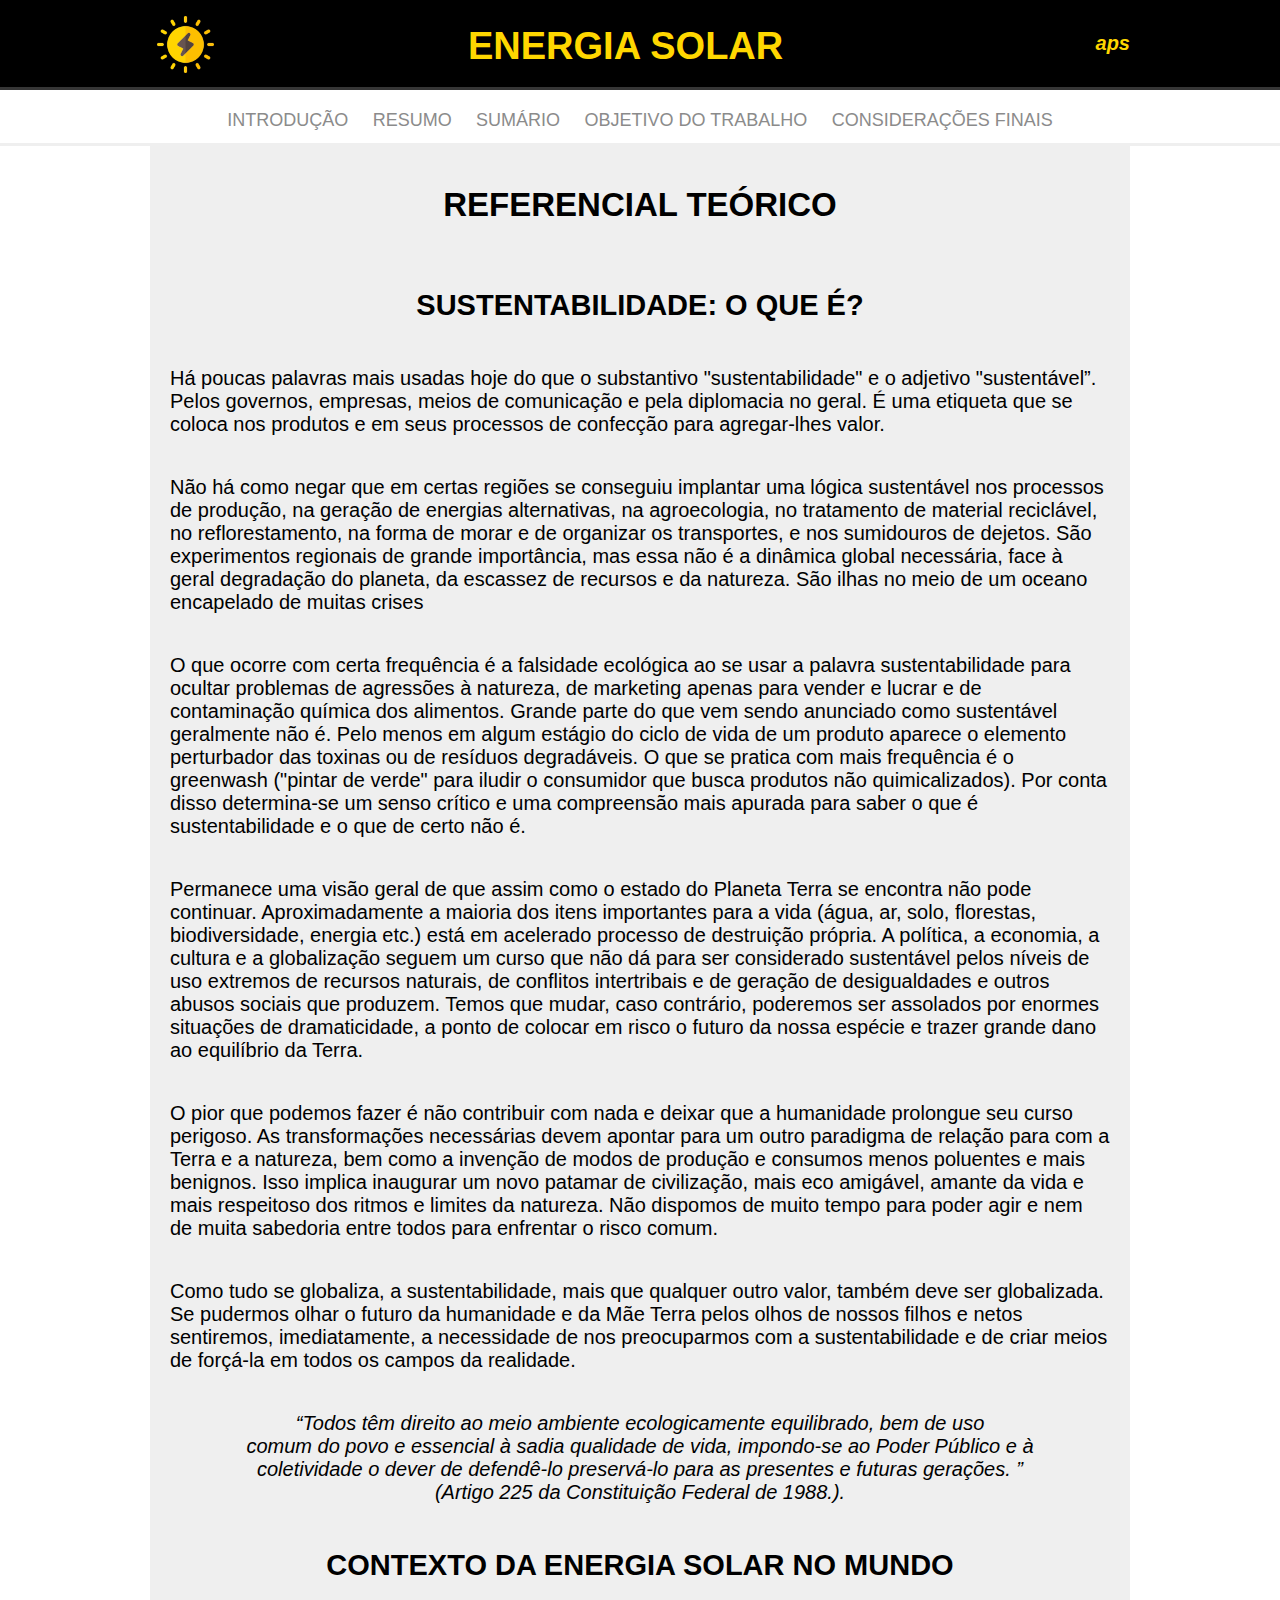
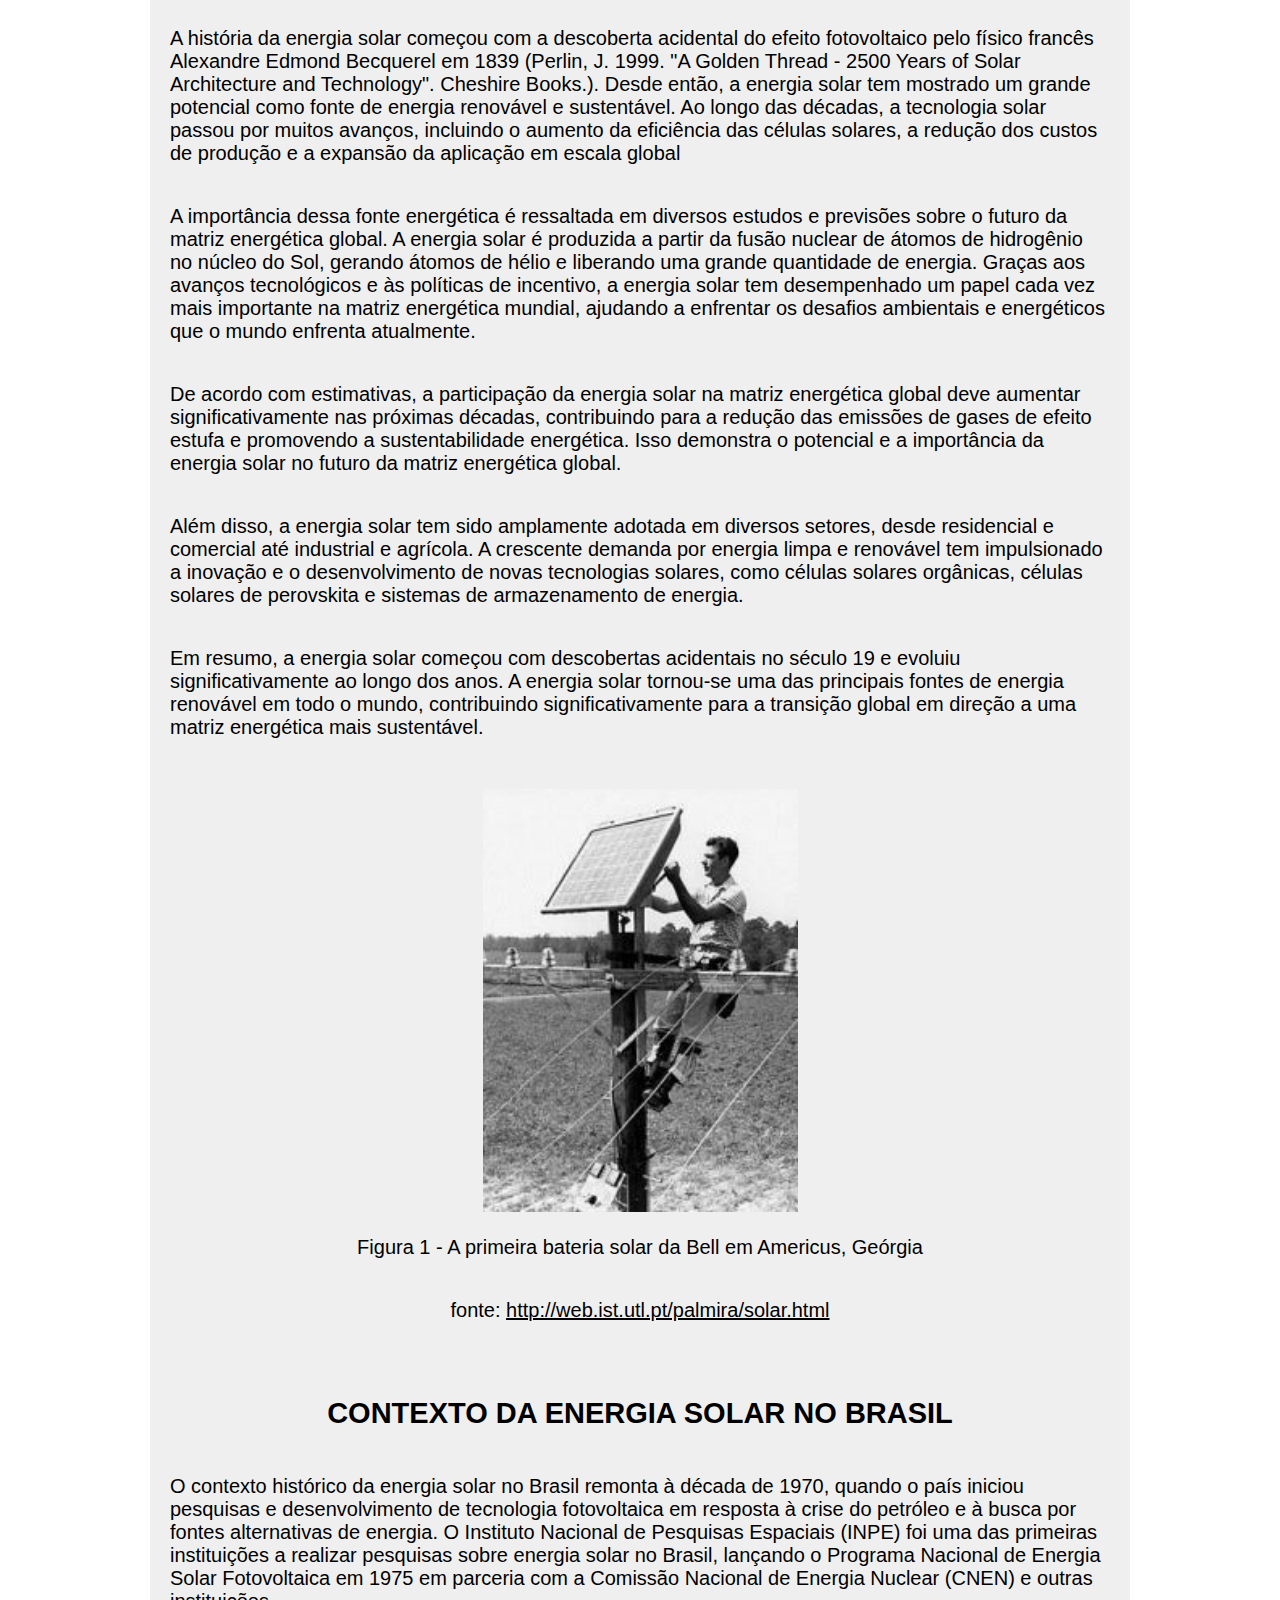
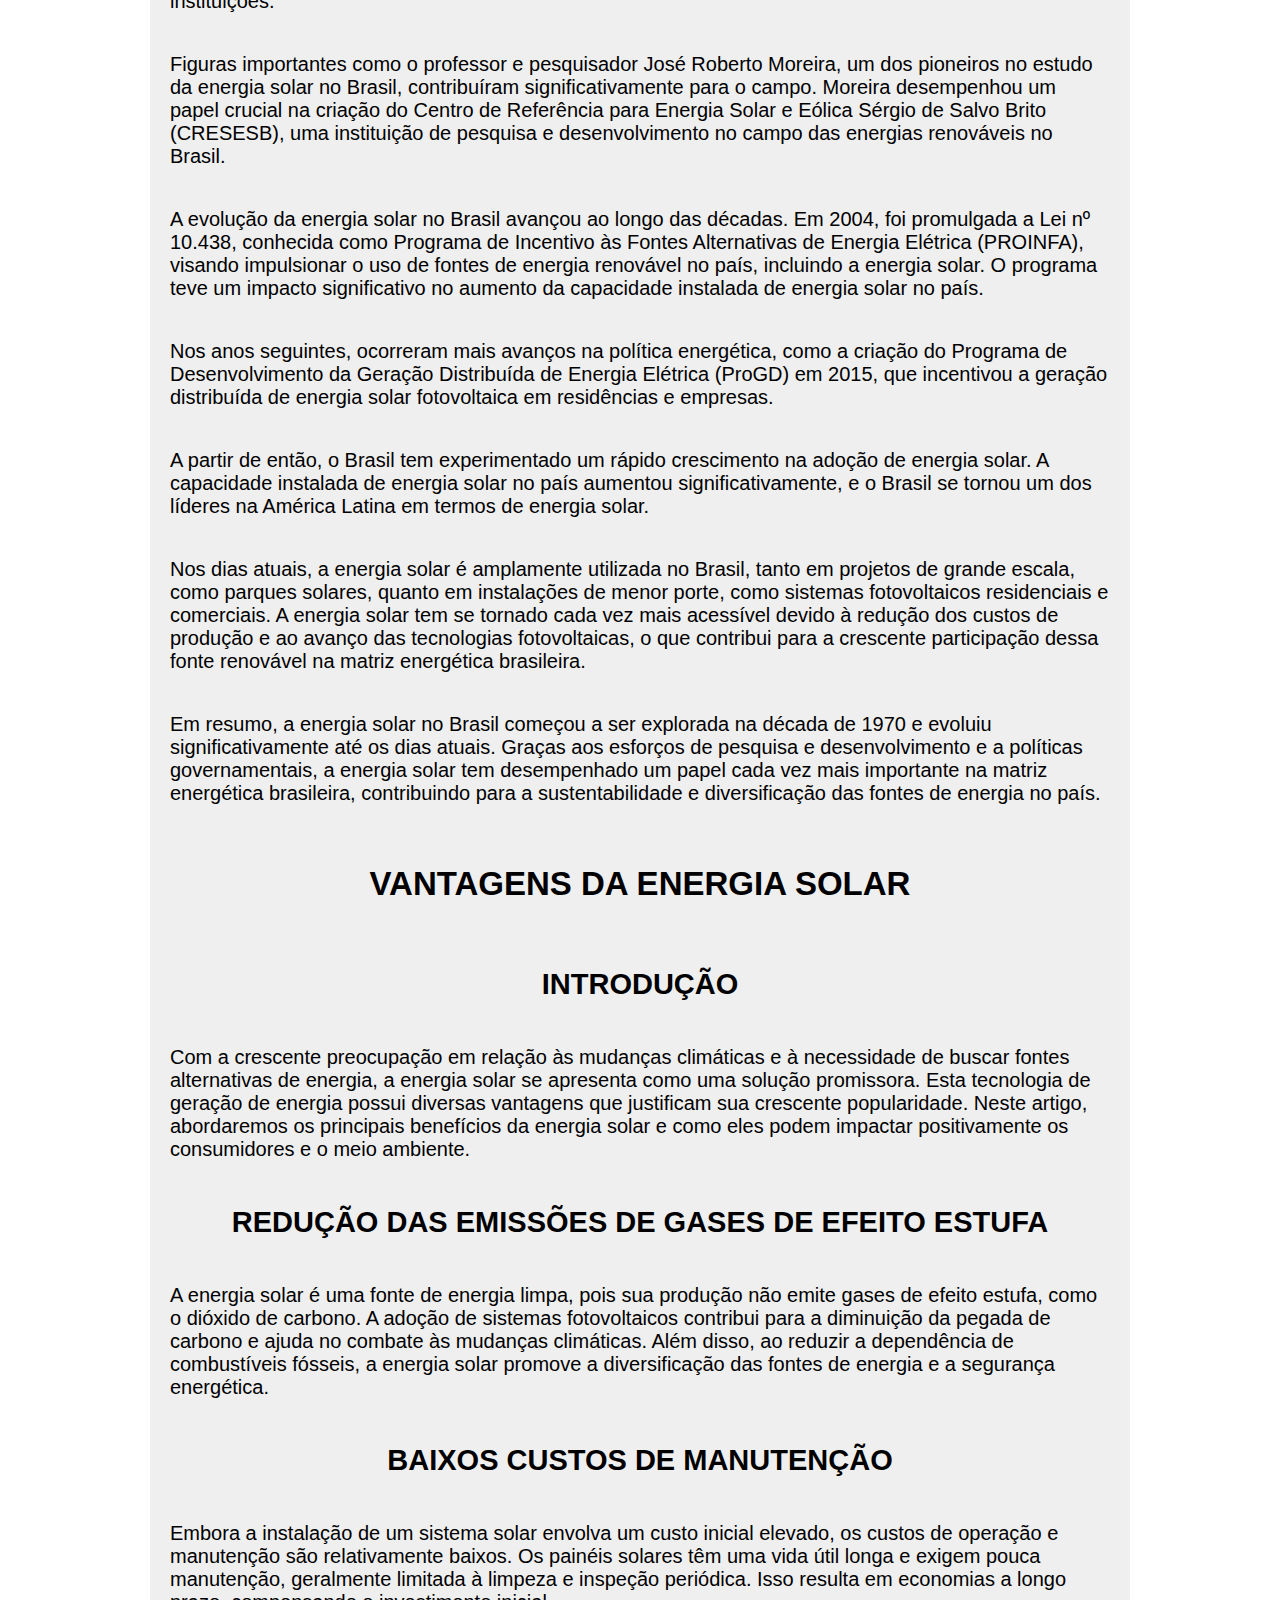
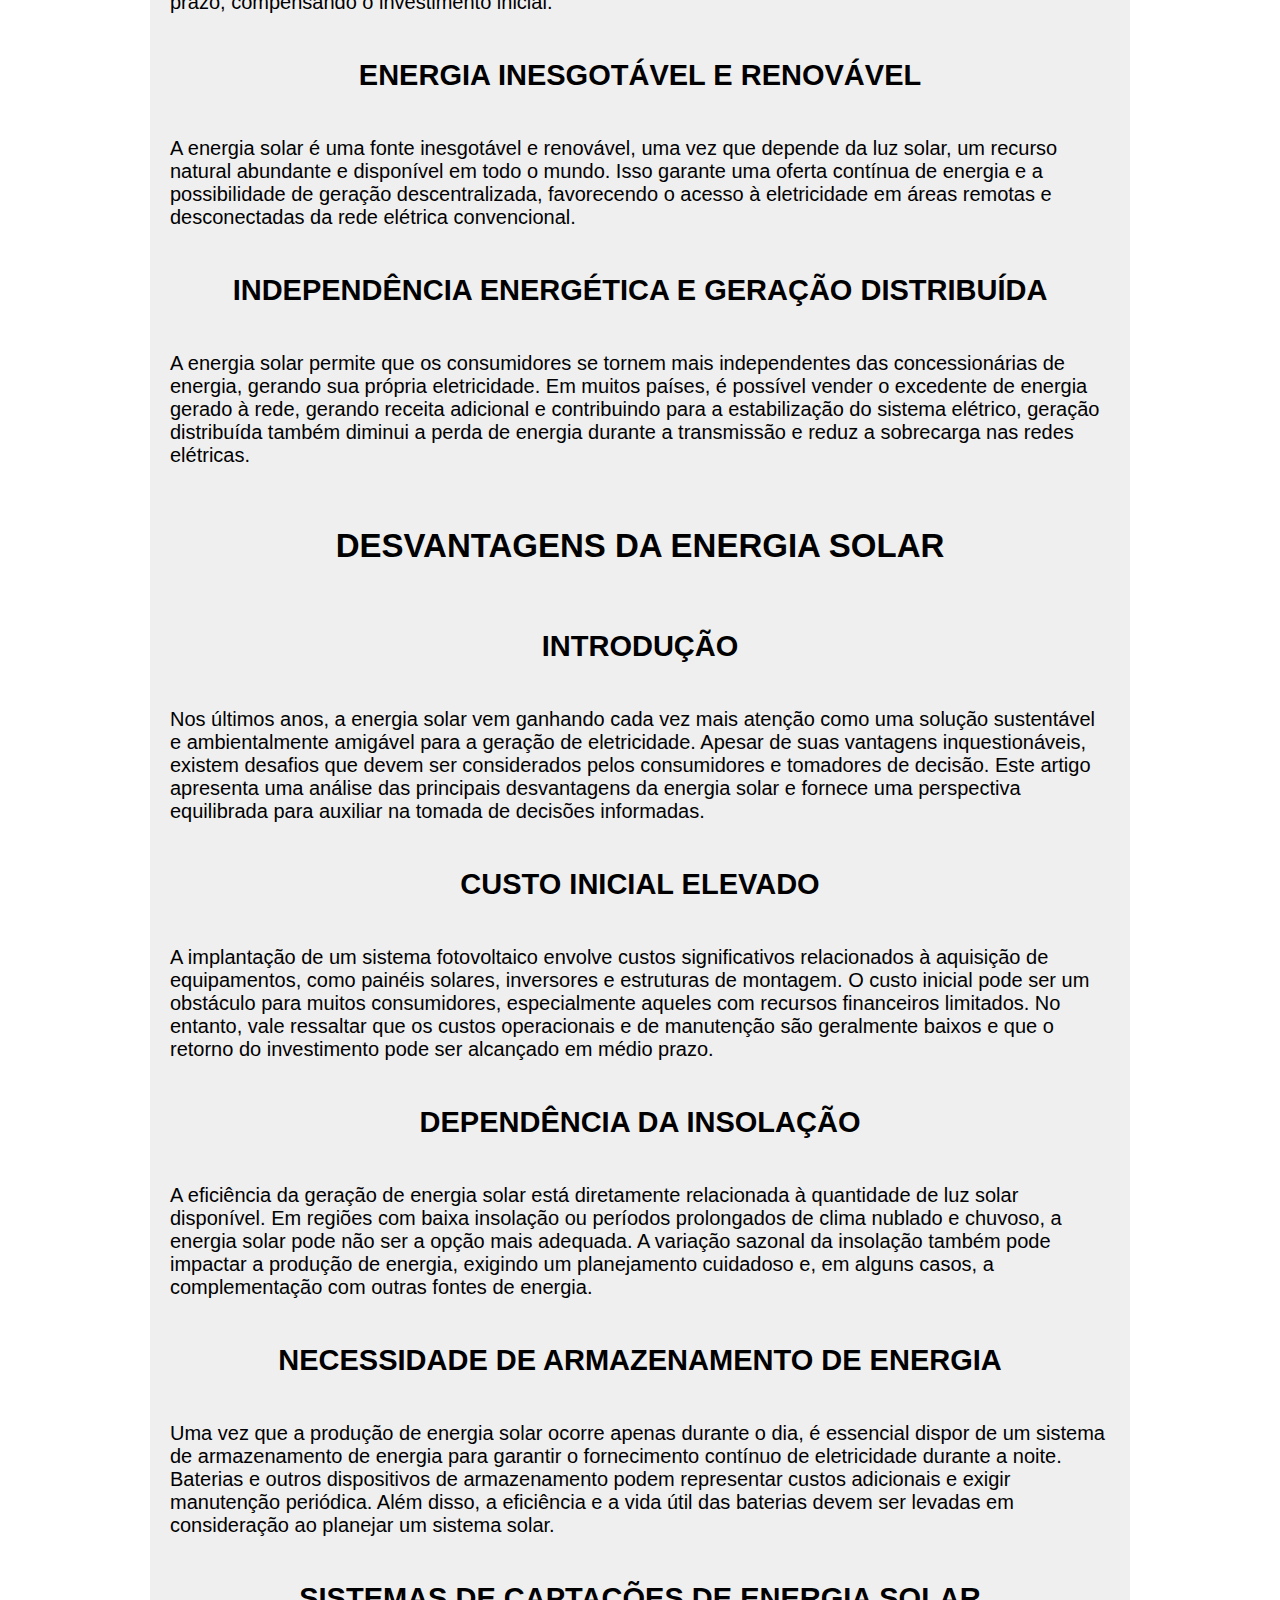
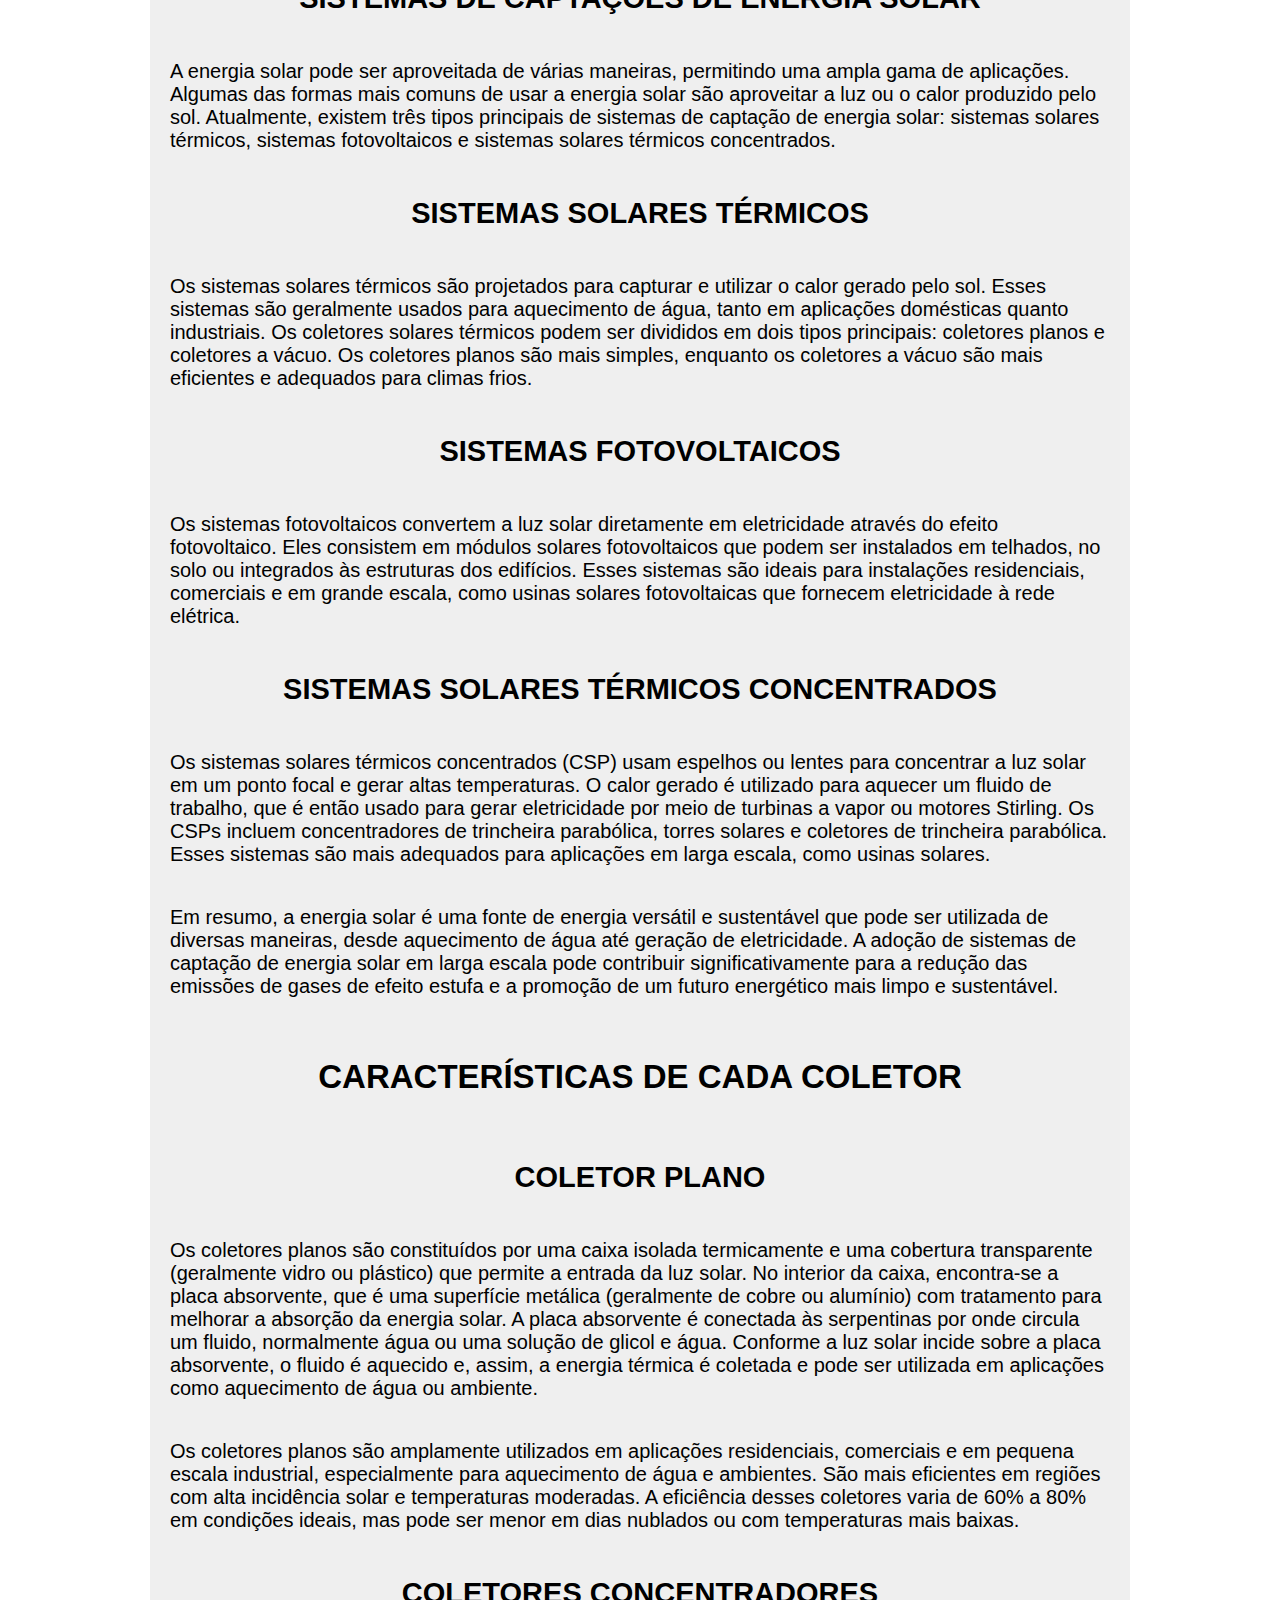
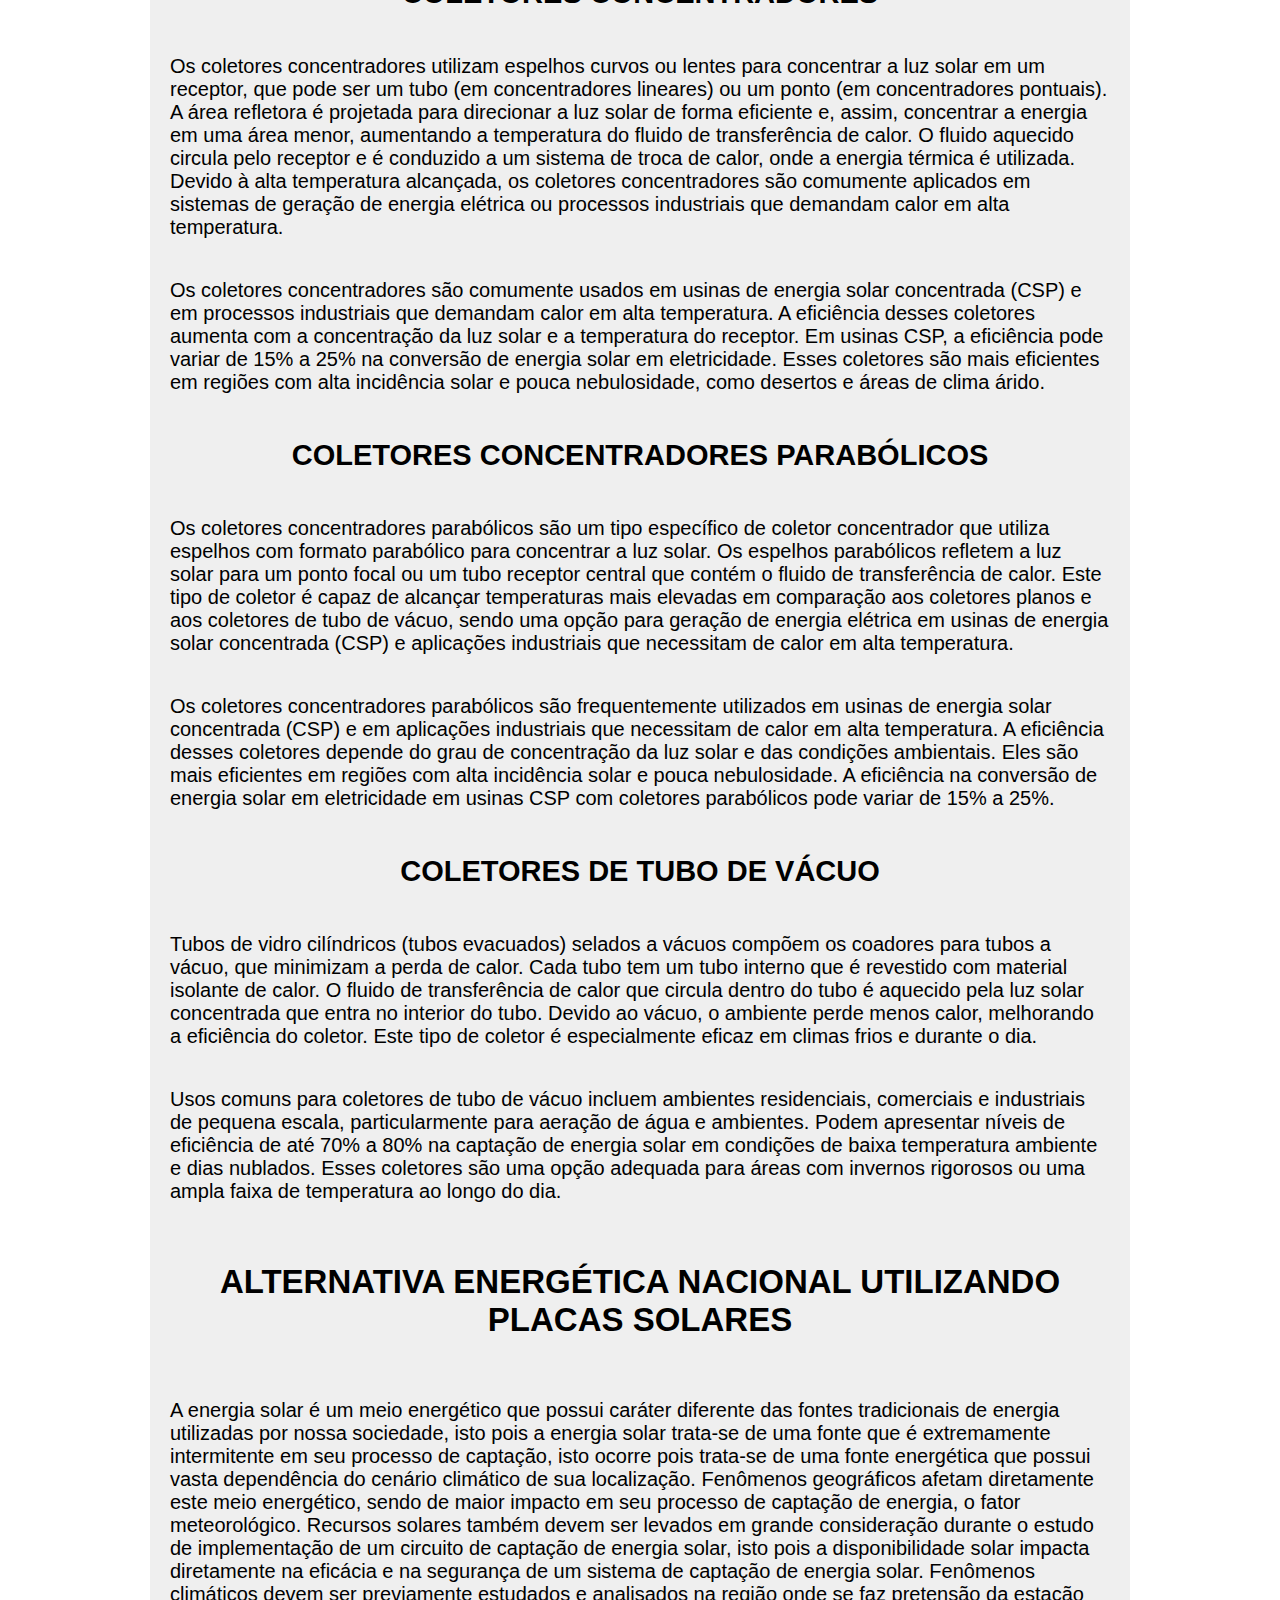
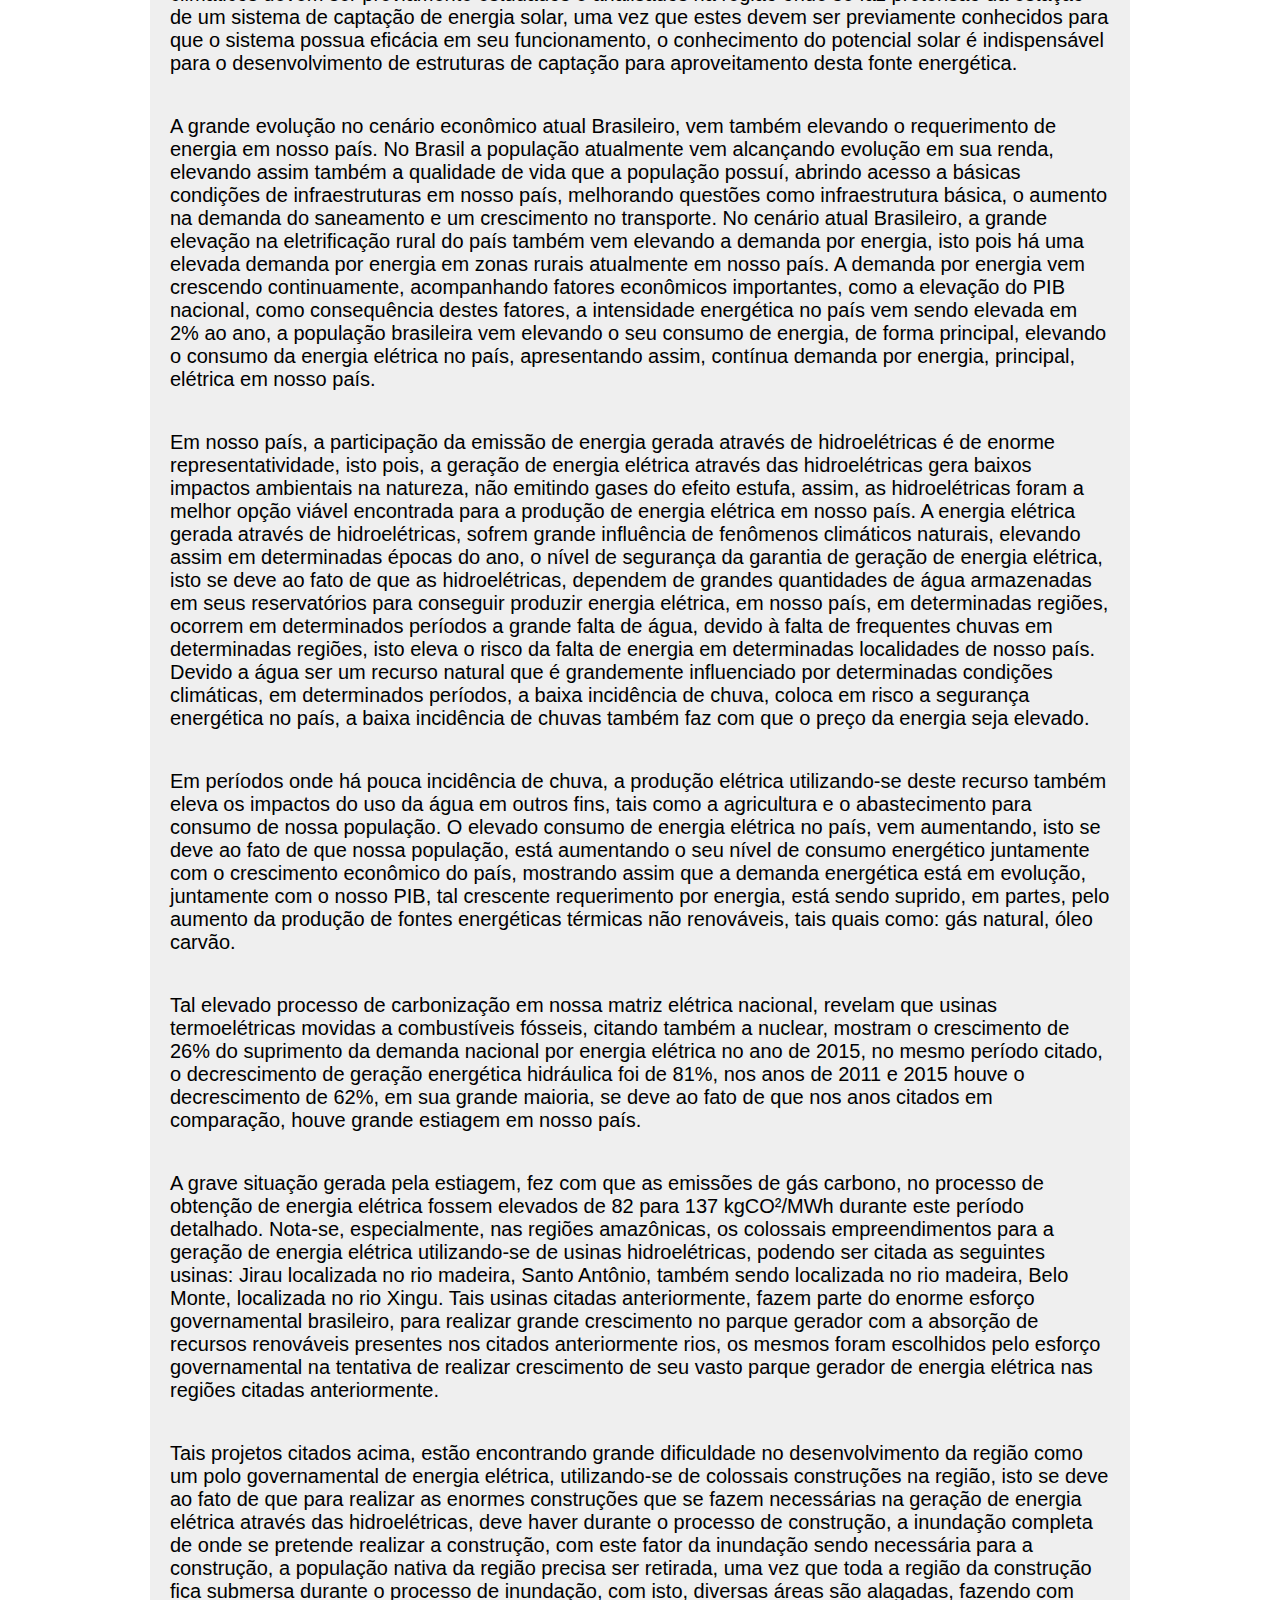
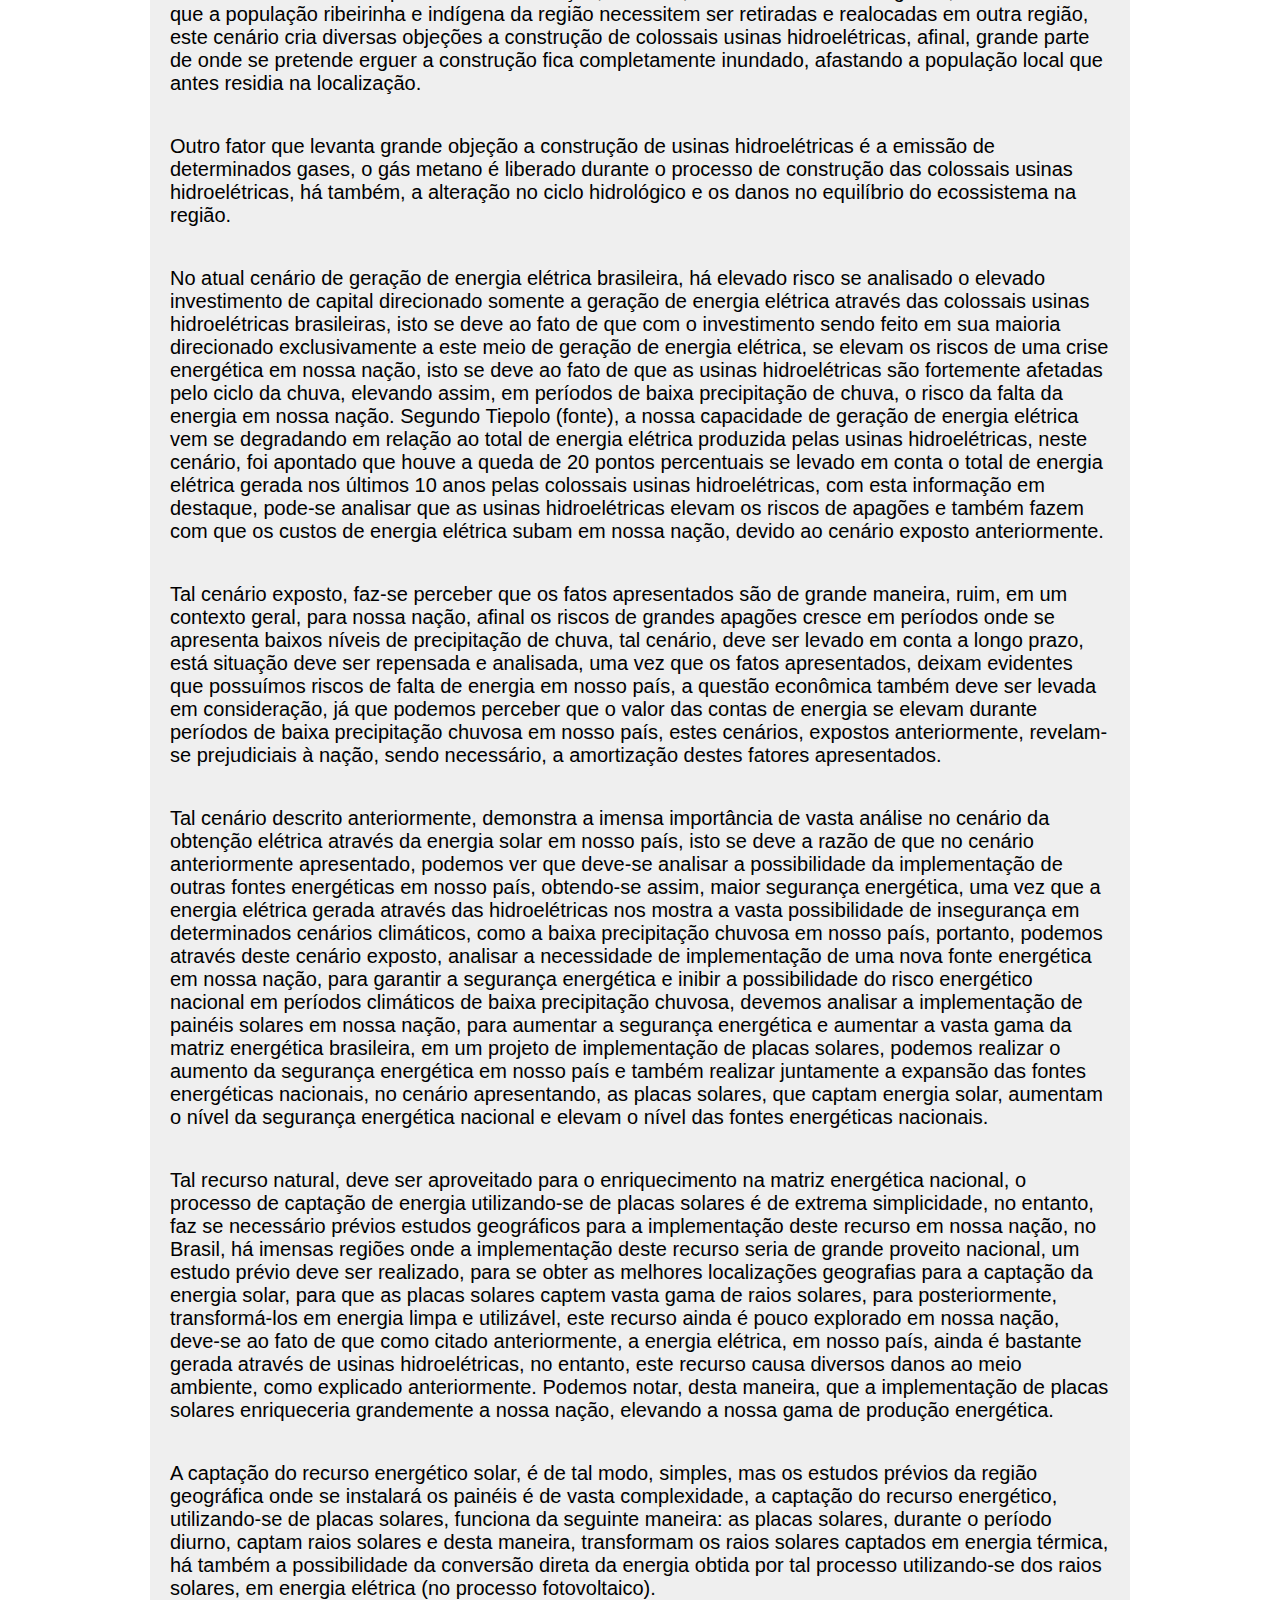
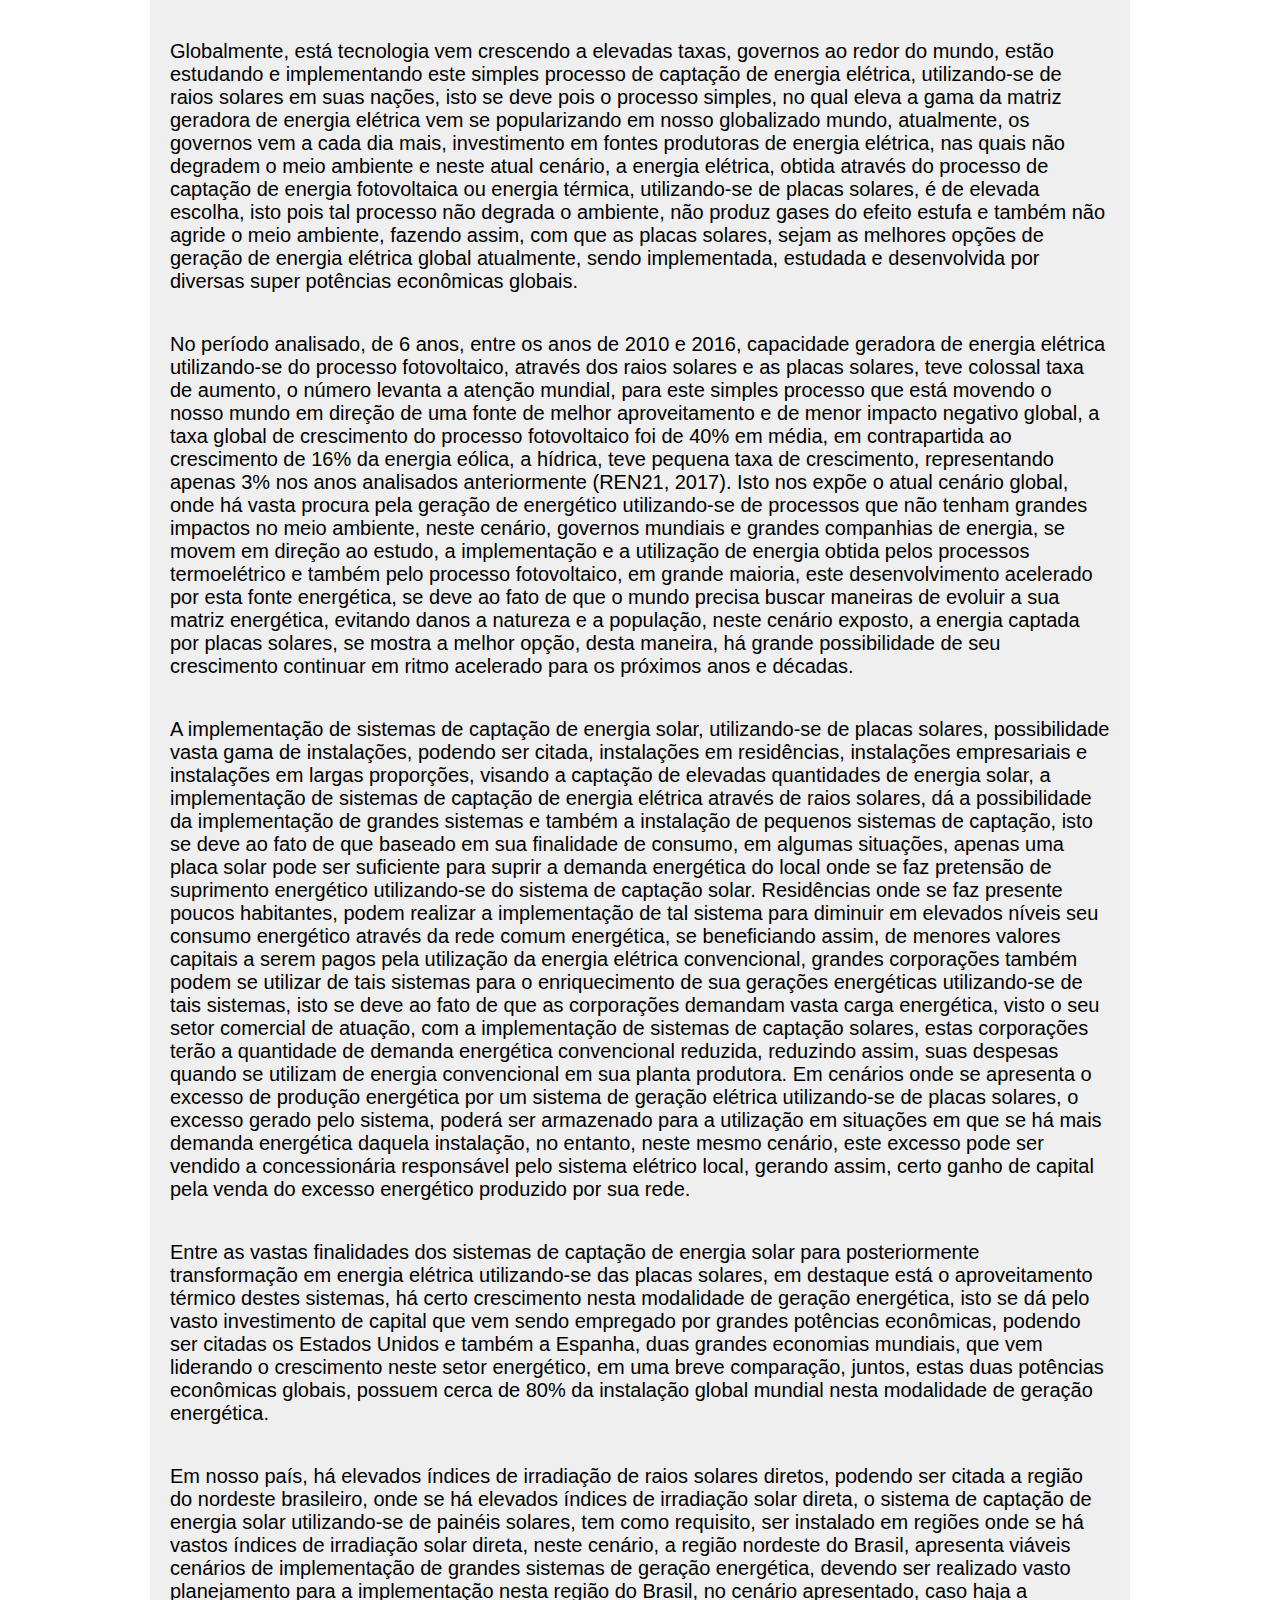
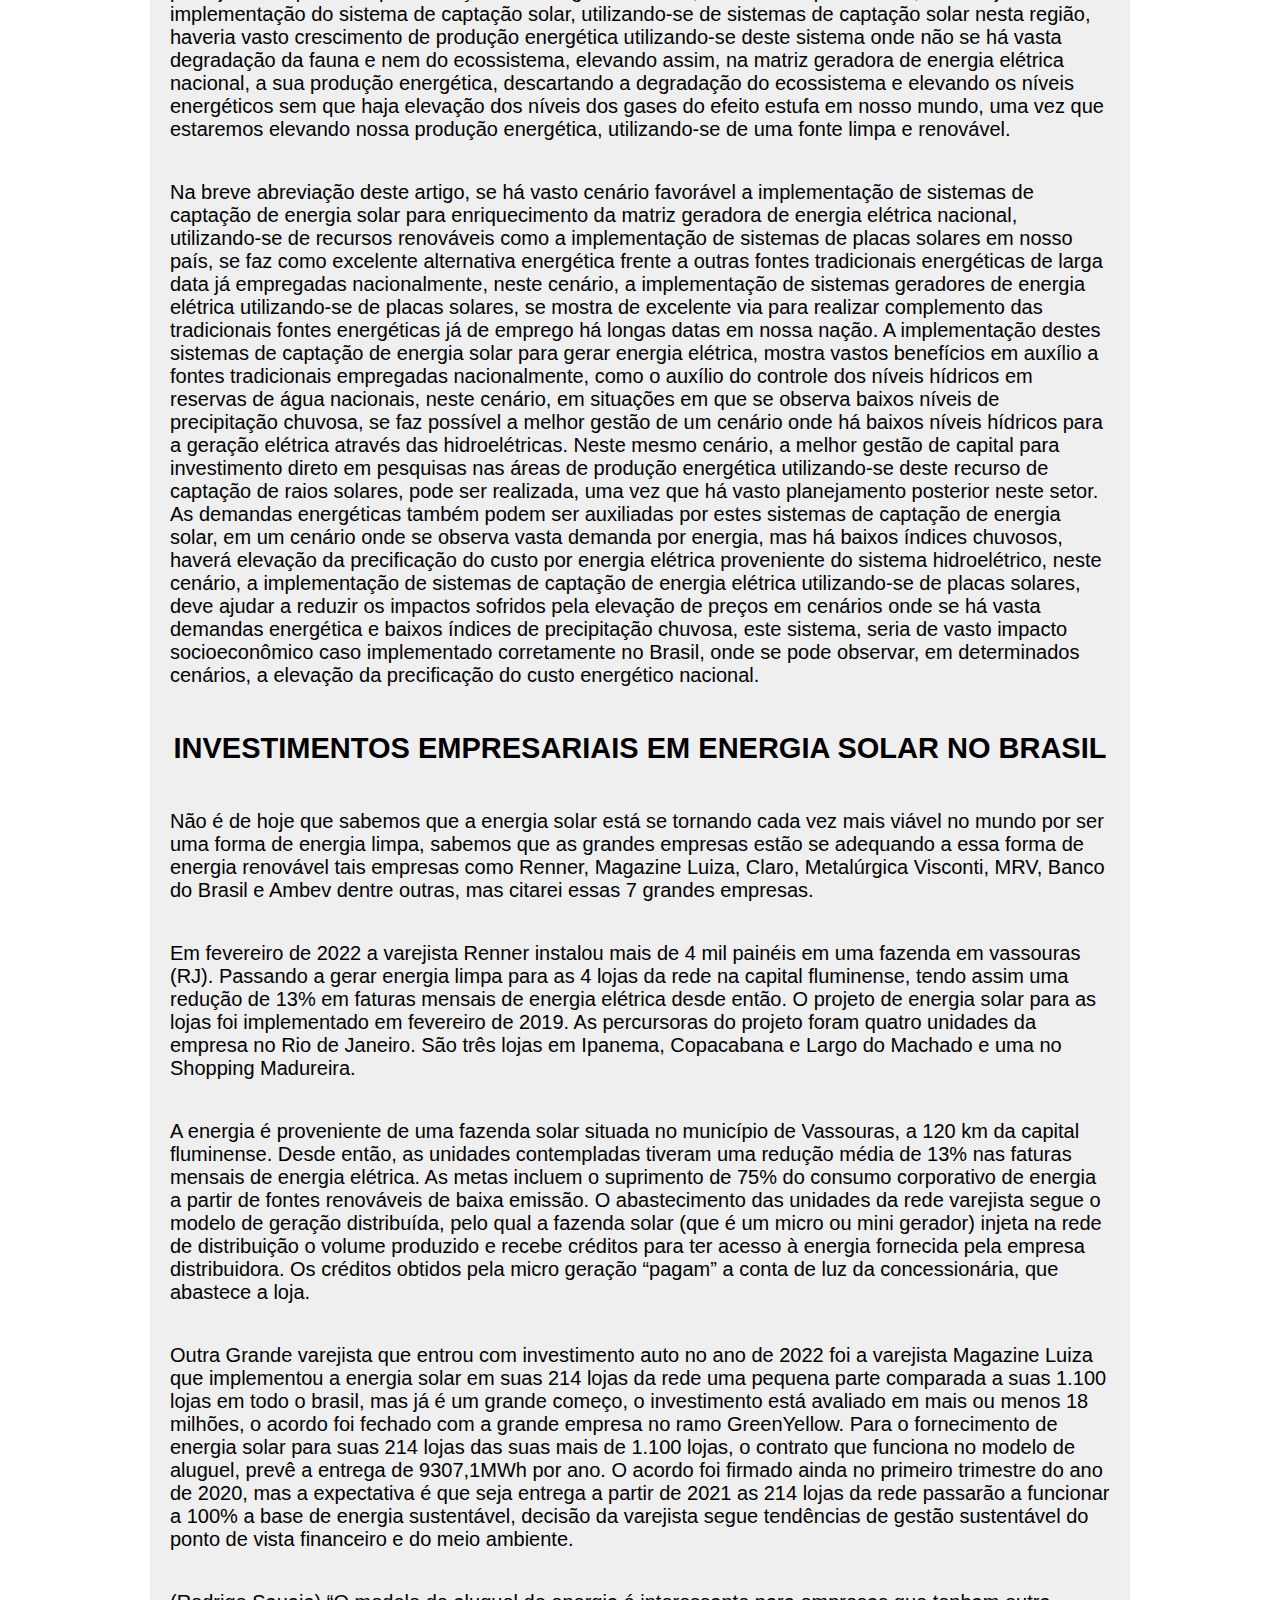
<file: site/index.html>
<!DOCTYPE html>
<html lang="pt-br">
<head>
    <meta charset="UTF-8">
    <meta http-equiv="X-UA-Compatible" content="IE=edge">
    <meta name="viewport" content="width=device-width, initial-scale=1.0">
    <link rel="stylesheet" href="estilo.css"> <!-- link para o css -->
    <link rel="shortcut icon" href="energiasolarfavicon.ico" type="image/x-icon"> <!-- icone no titulo -->
    <title> Energia Solar </title>
</head>
<body>
    <!-- aqui é o cabeçalho -->
    <header><!-- aqui é o cabeçalho primario -->
        
        <main class="header-centralizado"> <!-- aqui é o cabeçalho secundario -->
            
                <div class="logo"> <!-- aqui é o logo do site -->
            
                    <img src="img/energiasolar57px.png" alt="">
            
                </div>
            
                    <h1 class="titulo-1"> ENERGIA SOLAR </h1>  <!-- titulo Energia Solar -->
            
                    <h1 class="titulo-2"> aps </h1>  <!-- titulo APS -->
                    
                
                </div>           
        
        </main>    
        
    </header>
    <!-- aqui é a barra de navegação -->
    <section> <!--  menu de navegação primario -->
        
        <main class="menu"> <!-- menu de navegação secundario -->
                
                <nav class="menu-centralizado"> <!-- menu de navegação centralizado -->
                    
                    <ul class="lista-menu"> <!-- palavras da lista -->
                        <li> <a href="Introdução/introduçâo.html">Introdução </a> </li> <!-- link -->
                        
                        <li> <a href="resumo/resumo.html">resumo</a> </li> <!-- link -->
                        
                        <li> <a href="Sumario/sumario.html"> Sumário </a> </li> <!-- link -->
                        
                        <li> <a href="objetivo-do-trabalho/objetivo.html"> Objetivo do Trabalho </a> </li> <!-- link -->

                        <li> <a href="conclusao/conclusao.html"> considerações finais </a> </li> <!-- link -->
                    </ul>
                
                </nav>
        
        </main>
    
    </section>
    <!-- aqui é o conteudo principal -->
    <div class="estrutura"> <!-- conteudo principal da pag primario -->

       <!-- <a class="linkfixed" href="Sumario/sumario.html"> Sumário </a> -->

        <main> <!-- conteudo principal da pag secundario -->

            <h2>REFERENCIAL TEÓRICO</h2> <!-- sub titulo -->

            <h3 id="sustentabilidade">Sustentabilidade: O que é?</h3><!-- sub sub titulo -->
                <!-- P são todos os paragrafos -->
                <p> Há poucas palavras mais usadas hoje do que o substantivo "sustentabilidade" 
                    e o adjetivo "sustentável”. Pelos governos, empresas, meios de comunicação e pela 
                    diplomacia no geral. É uma etiqueta que se coloca nos produtos e em seus processos 
                    de confecção para agregar-lhes valor. </p> 
                
               <p> Não há como negar que em certas regiões se conseguiu implantar uma lógica 
                sustentável nos processos de produção, na geração de energias alternativas, na 
                agroecologia, no tratamento de material reciclável, no reflorestamento, na forma de 
                morar e de organizar os transportes, e nos sumidouros de dejetos. São experimentos 
                regionais de grande importância, mas essa não é a dinâmica global necessária, face 
                à geral degradação do planeta, da escassez de recursos e da natureza. São ilhas no 
                meio de um oceano encapelado de muitas crises </p>
                
                <p>O que ocorre com certa frequência é a falsidade ecológica ao se usar a palavra 
                    sustentabilidade para ocultar problemas de agressões à natureza, de marketing 
                    apenas para vender e lucrar e de contaminação química dos alimentos. Grande parte 
                    do que vem sendo anunciado como sustentável geralmente não é. Pelo menos em 
                    algum estágio do ciclo de vida de um produto aparece o elemento perturbador das 
                    toxinas ou de resíduos degradáveis. O que se pratica com mais frequência é o 
                    greenwash ("pintar de verde" para iludir o consumidor que busca produtos não 
                    quimicalizados). Por conta disso determina-se um senso crítico e uma compreensão 
                    mais apurada para saber o que é sustentabilidade e o que de certo não é.</p>
                
                <p>Permanece uma visão geral de que assim como o estado do Planeta Terra se 
                    encontra não pode continuar. Aproximadamente a maioria dos itens importantes para 
                    a vida (água, ar, solo, florestas, biodiversidade, energia etc.) está em acelerado 
                    processo de destruição própria. A política, a economia, a cultura e a globalização 
                    seguem um curso que não dá para ser considerado sustentável pelos níveis de uso 
                    extremos de recursos naturais, de conflitos intertribais e de geração de desigualdades 
                    e outros abusos sociais que produzem. Temos que mudar, caso contrário, poderemos 
                    ser assolados por enormes situações de dramaticidade, a ponto de colocar em risco 
                    o futuro da nossa espécie e trazer grande dano ao equilíbrio da Terra.</p>
                
                <p>O pior que podemos fazer é não contribuir com nada e deixar que a 
                    humanidade prolongue seu curso perigoso. As transformações necessárias devem 
                    apontar para um outro paradigma de relação para com a Terra e a natureza, bem 
                    como a invenção de modos de produção e consumos menos poluentes e mais 
                    benignos. Isso implica inaugurar um novo patamar de civilização, mais eco amigável, 
                    amante da vida e mais respeitoso dos ritmos e limites da natureza. Não dispomos de 
                    muito tempo para poder agir e nem de muita sabedoria entre todos para enfrentar o 
                    risco comum.</p>

                <p>
                    Como tudo se globaliza, a sustentabilidade, mais que qualquer outro valor, 
                    também deve ser globalizada. Se pudermos olhar o futuro da humanidade e da Mãe 
                    Terra pelos olhos de nossos filhos e netos sentiremos, imediatamente, a necessidade 
                    de nos preocuparmos com a sustentabilidade e de criar meios de forçá-la em todos 
                    os campos da realidade. </p>

                    <p class="aspas">“Todos têm direito ao meio ambiente ecologicamente equilibrado, bem de uso  <br> 
                        comum do povo e essencial à sadia qualidade de vida, impondo-se ao Poder Público e à <br>
                        coletividade o dever de defendê-lo preservá-lo para as presentes e futuras gerações. ” <br>
                        (Artigo 225 da Constituição Federal de 1988.).</p>
                
            <h3 id="contexto"> Contexto da energia solar no mundo </h3> <!-- sub sub titulo -->

                <p> A história da energia solar começou com a descoberta acidental do efeito fotovoltaico 
                    pelo físico francês Alexandre Edmond Becquerel em 1839 (Perlin, J. 1999. "A Golden 
                    Thread - 2500 Years of Solar Architecture and Technology". Cheshire Books.). Desde 
                    então, a energia solar tem mostrado um grande potencial como fonte de energia 
                    renovável e sustentável. Ao longo das décadas, a tecnologia solar passou por muitos 
                    avanços, incluindo o aumento da eficiência das células solares, a redução dos custos 
                    de produção e a expansão da aplicação em escala global </p> 
                
                <p> A importância dessa fonte energética é ressaltada em diversos estudos e 
                    previsões sobre o futuro da matriz energética global. A energia solar é produzida a 
                    partir da fusão nuclear de átomos de hidrogênio no núcleo do Sol, gerando átomos de 
                    hélio e liberando uma grande quantidade de energia. Graças aos avanços 
                    tecnológicos e às políticas de incentivo, a energia solar tem desempenhado um papel 
                    cada vez mais importante na matriz energética mundial, ajudando a enfrentar os 
                    desafios ambientais e energéticos que o mundo enfrenta atualmente.</p> 
                
                <p> De acordo com estimativas, a participação da energia solar na matriz 
                    energética global deve aumentar significativamente nas próximas décadas, 
                    contribuindo para a redução das emissões de gases de efeito estufa e promovendo a 
                    sustentabilidade energética. Isso demonstra o potencial e a importância da energia 
                    solar no futuro da matriz energética global. </p> 
                
                <p> Além disso, a energia solar tem sido amplamente adotada em diversos setores, 
                    desde residencial e comercial até industrial e agrícola. A crescente demanda por 
                    energia limpa e renovável tem impulsionado a inovação e o desenvolvimento de novas 
                    tecnologias solares, como células solares orgânicas, células solares de perovskita e 
                    sistemas de armazenamento de energia.
                     </p> 
                
                <p> Em resumo, a energia solar começou com descobertas acidentais no século 19 
                    e evoluiu significativamente ao longo dos anos. A energia solar tornou-se uma das 
                    principais fontes de energia renovável em todo o mundo, contribuindo 
                    significativamente para a transição global em direção a uma matriz energética mais 
                    sustentável.</p> 

                    <figure> <!-- conteudo de imagem -->
                        <img class="figura1" src="img/primeiraplacasolar.jpg" alt="primeiraplacasolar"> <!-- imagem -->
                        <figcaption> Figura 1 - A primeira bateria solar da Bell em Americus, Geórgia </figcaption> <!-- texto da imagem -->
                        <p> fonte: <a target="_blank" href="http://web.ist.utl.pt/palmira/solar.html"> http://web.ist.utl.pt/palmira/solar.html </a></p>
                    </figure>

            <h3 id="contextobrasil"> Contexto da energia solar no Brasil </h3> <!-- sub sub titulo -->
                
                <p> O contexto histórico da energia solar no Brasil remonta à década de 1970, 
                    quando o país iniciou pesquisas e desenvolvimento de tecnologia fotovoltaica em 
                    resposta à crise do petróleo e à busca por fontes alternativas de energia. O Instituto 
                    Nacional de Pesquisas Espaciais (INPE) foi uma das primeiras instituições a realizar 
                    pesquisas sobre energia solar no Brasil, lançando o Programa Nacional de Energia 
                    Solar Fotovoltaica em 1975 em parceria com a Comissão Nacional de Energia Nuclear 
                    (CNEN) e outras instituições.</p>
                
                <p> Figuras importantes como o professor e pesquisador José Roberto Moreira, um 
                    dos pioneiros no estudo da energia solar no Brasil, contribuíram significativamente 
                    para o campo. Moreira desempenhou um papel crucial na criação do Centro de 
                    Referência para Energia Solar e Eólica Sérgio de Salvo Brito (CRESESB), uma 
                    instituição de pesquisa e desenvolvimento no campo das energias renováveis no 
                    Brasil.
                    </p>

                <p>A evolução da energia solar no Brasil avançou ao longo das décadas. Em 2004,
                    foi promulgada a Lei nº 10.438, conhecida como Programa de Incentivo às Fontes 
                    Alternativas de Energia Elétrica (PROINFA), visando impulsionar o uso de fontes de 
                    energia renovável no país, incluindo a energia solar. O programa teve um impacto 
                    significativo no aumento da capacidade instalada de energia solar no país.</p>   
                
                <p>Nos anos seguintes, ocorreram mais avanços na política energética, como a 
                    criação do Programa de Desenvolvimento da Geração Distribuída de Energia Elétrica 
                    (ProGD) em 2015, que incentivou a geração distribuída de energia solar fotovoltaica 
                    em residências e empresas.</p>
                
                <p>A partir de então, o Brasil tem experimentado um rápido crescimento na adoção 
                    de energia solar. A capacidade instalada de energia solar no país aumentou 
                    significativamente, e o Brasil se tornou um dos líderes na América Latina em termos 
                    de energia solar.</p>

                <p>Nos dias atuais, a energia solar é amplamente utilizada no Brasil, tanto em 
                    projetos de grande escala, como parques solares, quanto em instalações de menor 
                    porte, como sistemas fotovoltaicos residenciais e comerciais. A energia solar tem se 
                    tornado cada vez mais acessível devido à redução dos custos de produção e ao 
                    avanço das tecnologias fotovoltaicas, o que contribui para a crescente participação 
                    dessa fonte renovável na matriz energética brasileira.</p>

                <p>Em resumo, a energia solar no Brasil começou a ser explorada na década de 
                    1970 e evoluiu significativamente até os dias atuais. Graças aos esforços de pesquisa 
                    e desenvolvimento e a políticas governamentais, a energia solar tem desempenhado 
                    um papel cada vez mais importante na matriz energética brasileira, contribuindo para 
                    a sustentabilidade e diversificação das fontes de energia no país.</p>

            <h2 id="vantagens"> Vantagens da energia solar </h2> <!-- sub titulo -->

            <h3 id="introdução">Introdução</h3> <!-- sub sub titulo -->

                <p> Com a crescente preocupação em relação às mudanças climáticas e à 
                    necessidade de buscar fontes alternativas de energia, a energia solar se apresenta 
                    como uma solução promissora. Esta tecnologia de geração de energia possui diversas 
                    vantagens que justificam sua crescente popularidade. Neste artigo, abordaremos os 
                    principais benefícios da energia solar e como eles podem impactar positivamente os 
                    consumidores e o meio ambiente.</p> 

            <h3 id="redução"> Redução das emissões de gases de efeito estufa </h3>  <!-- sub sub titulo -->   

            <p> A energia solar é uma fonte de energia limpa, pois sua produção não emite 
                gases de efeito estufa, como o dióxido de carbono. A adoção de sistemas fotovoltaicos 
                contribui para a diminuição da pegada de carbono e ajuda no combate às mudanças 
                climáticas. Além disso, ao reduzir a dependência de combustíveis fósseis, a energia 
                solar promove a diversificação das fontes de energia e a segurança energética.</p>
  
            <h3 id="baixocusto"> Baixos custos de manutenção </h3> <!-- sub sub titulo -->   

            <p> Embora a instalação de um sistema solar envolva um custo inicial elevado, os 
                custos de operação e manutenção são relativamente baixos. Os painéis solares têm
                uma vida útil longa e exigem pouca manutenção, geralmente limitada à limpeza e 
                inspeção periódica. Isso resulta em economias a longo prazo, compensando o 
                investimento inicial.</p>

            <h3 id="energiainesgotavel"> Energia inesgotável e renovável </h3> <!-- sub sub titulo -->   

            <p> A energia solar é uma fonte inesgotável e renovável, uma vez que depende da 
                luz solar, um recurso natural abundante e disponível em todo o mundo. Isso garante 
                uma oferta contínua de energia e a possibilidade de geração descentralizada, 
                favorecendo o acesso à eletricidade em áreas remotas e desconectadas da rede 
                elétrica convencional.</p>

            <h3 id="independenciaenergetica"> Independência energética e geração distribuída </h3> <!-- sub sub titulo -->   

                <p> A energia solar permite que os consumidores se tornem mais independentes 
                    das concessionárias de energia, gerando sua própria eletricidade. Em muitos países, 
                    é possível vender o excedente de energia gerado à rede, gerando receita adicional e 
                    contribuindo para a estabilização do sistema elétrico, geração distribuída também 
                    diminui a perda de energia durante a transmissão e reduz a sobrecarga nas redes 
                    elétricas.</p> 

            <h2 id="desvantagens"> Desvantagens da energia solar </h2> <!-- sub titulo -->   

            <h3 id="introdução2"> Introdução </h3> <!-- sub sub titulo -->   

                <p>Nos últimos anos, a energia solar vem ganhando cada vez mais atenção como 
                    uma solução sustentável e ambientalmente amigável para a geração de eletricidade. 
                    Apesar de suas vantagens inquestionáveis, existem desafios que devem ser 
                    considerados pelos consumidores e tomadores de decisão. Este artigo apresenta uma 
                    análise das principais desvantagens da energia solar e fornece uma perspectiva 
                    equilibrada para auxiliar na tomada de decisões informadas.
                    </p>

            <h3 id="custoelevado"> Custo inicial elevado </h3> <!-- sub sub titulo -->   

                <p>A implantação de um sistema fotovoltaico envolve custos significativos 
                    relacionados à aquisição de equipamentos, como painéis solares, inversores e 
                    estruturas de montagem. O custo inicial pode ser um obstáculo para muitos 
                    consumidores, especialmente aqueles com recursos financeiros limitados. No 
                    entanto, vale ressaltar que os custos operacionais e de manutenção são geralmente 
                    baixos e que o retorno do investimento pode ser alcançado em médio prazo.
                    </p>

            <h3 id="dependênciainsolação"> Dependência da insolação </h3> <!-- sub sub titulo -->   

                <p>A eficiência da geração de energia solar está diretamente relacionada à 
                    quantidade de luz solar disponível. Em regiões com baixa insolação ou períodos 
                    prolongados de clima nublado e chuvoso, a energia solar pode não ser a opção mais 
                    adequada. A variação sazonal da insolação também pode impactar a produção de 
                    energia, exigindo um planejamento cuidadoso e, em alguns casos, a complementação 
                    com outras fontes de energia.</p>

            <h3 id="necessidadearmazenamento">  Necessidade de armazenamento de energia </h3> <!-- sub sub titulo -->   

                <p>Uma vez que a produção de energia solar ocorre apenas durante o dia, é 
                    essencial dispor de um sistema de armazenamento de energia para garantir o 
                    fornecimento contínuo de eletricidade durante a noite. Baterias e outros dispositivos 
                    de armazenamento podem representar custos adicionais e exigir manutenção 
                    periódica. Além disso, a eficiência e a vida útil das baterias devem ser levadas em 
                    consideração ao planejar um sistema solar.</p>

            <h3 id="sistemacaptação"> Sistemas de captações de energia solar </h3> <!-- sub sub titulo -->   

                <p>A energia solar pode ser aproveitada de várias maneiras, permitindo uma ampla 
                    gama de aplicações. Algumas das formas mais comuns de usar a energia solar são 
                    aproveitar a luz ou o calor produzido pelo sol. Atualmente, existem três tipos principais 
                    de sistemas de captação de energia solar: sistemas solares térmicos, sistemas 
                    fotovoltaicos e sistemas solares térmicos concentrados.</p>

            <h3 id="sistemasolartermico"> Sistemas Solares Térmicos </h3> <!-- sub sub titulo -->   

                <p> Os sistemas solares térmicos são projetados para capturar e utilizar o calor 
                    gerado pelo sol. Esses sistemas são geralmente usados para aquecimento de água, 
                    tanto em aplicações domésticas quanto industriais. Os coletores solares térmicos 
                    podem ser divididos em dois tipos principais: coletores planos e coletores a vácuo. Os 
                    coletores planos são mais simples, enquanto os coletores a vácuo são mais eficientes 
                    e adequados para climas frios. </p>

            <h3 id="sistemafotovoltaico"> Sistemas Fotovoltaicos </h3> <!-- sub sub titulo -->   

                <p> Os sistemas fotovoltaicos convertem a luz solar diretamente em eletricidade 
                    através do efeito fotovoltaico. Eles consistem em módulos solares fotovoltaicos que 
                    podem ser instalados em telhados, no solo ou integrados às estruturas dos edifícios. 
                    Esses sistemas são ideais para instalações residenciais, comerciais e em grande 
                    escala, como usinas solares fotovoltaicas que fornecem eletricidade à rede elétrica. </p>

            <h3 id="sistematermicoconcentrado"> Sistemas Solares Térmicos Concentrados </h3> <!-- sub sub titulo -->   

                <p> Os sistemas solares térmicos concentrados (CSP) usam espelhos ou lentes 
                    para concentrar a luz solar em um ponto focal e gerar altas temperaturas. O calor 
                    gerado é utilizado para aquecer um fluido de trabalho, que é então usado para gerar 
                    eletricidade por meio de turbinas a vapor ou motores Stirling. Os CSPs incluem 
                    concentradores de trincheira parabólica, torres solares e coletores de trincheira 
                    parabólica. Esses sistemas são mais adequados para aplicações em larga escala, 
                    como usinas solares.</p>

                <p> Em resumo, a energia solar é uma fonte de energia versátil e sustentável que 
                    pode ser utilizada de diversas maneiras, desde aquecimento de água até geração de 
                    eletricidade. A adoção de sistemas de captação de energia solar em larga escala pode 
                    contribuir significativamente para a redução das emissões de gases de efeito estufa e 
                    a promoção de um futuro energético mais limpo e sustentável. </p>
            
            <h2 id="caracteristicacoletor"> Características de cada coletor </h2> <!-- sub titulo -->   

            <h3 id="coletorplano"> Coletor plano </h3> <!-- sub sub titulo -->   

                <p> Os coletores planos são constituídos por uma caixa isolada termicamente e 
                    uma cobertura transparente (geralmente vidro ou plástico) que permite a entrada da 
                    luz solar. No interior da caixa, encontra-se a placa absorvente, que é uma superfície 
                    metálica (geralmente de cobre ou alumínio) com tratamento para melhorar a absorção 
                    da energia solar. A placa absorvente é conectada às serpentinas por onde circula um 
                    fluido, normalmente água ou uma solução de glicol e água. Conforme a luz solar incide 
                    sobre a placa absorvente, o fluido é aquecido e, assim, a energia térmica é coletada 
                    e pode ser utilizada em aplicações como aquecimento de água ou ambiente.</p>

                <p> Os coletores planos são amplamente utilizados em aplicações residenciais, 
                    comerciais e em pequena escala industrial, especialmente para aquecimento de água 
                    e ambientes. São mais eficientes em regiões com alta incidência solar e temperaturas 
                    moderadas. A eficiência desses coletores varia de 60% a 80% em condições ideais, 
                    mas pode ser menor em dias nublados ou com temperaturas mais baixas.</p>

            <h3 id="coletorconcentrado"> Coletores concentradores </h3> <!-- sub sub titulo -->   

                <p> Os coletores concentradores utilizam espelhos curvos ou lentes para 
                    concentrar a luz solar em um receptor, que pode ser um tubo (em concentradores
                    lineares) ou um ponto (em concentradores pontuais). A área refletora é projetada para 
                    direcionar a luz solar de forma eficiente e, assim, concentrar a energia em uma área 
                    menor, aumentando a temperatura do fluido de transferência de calor. O fluido 
                    aquecido circula pelo receptor e é conduzido a um sistema de troca de calor, onde a 
                    energia térmica é utilizada. Devido à alta temperatura alcançada, os coletores 
                    concentradores são comumente aplicados em sistemas de geração de energia elétrica 
                    ou processos industriais que demandam calor em alta temperatura.</p>

                <p>Os coletores concentradores são comumente usados em usinas de energia 
                    solar concentrada (CSP) e em processos industriais que demandam calor em alta 
                    temperatura. A eficiência desses coletores aumenta com a concentração da luz solar 
                    e a temperatura do receptor. Em usinas CSP, a eficiência pode variar de 15% a 25% 
                    na conversão de energia solar em eletricidade. Esses coletores são mais eficientes 
                    em regiões com alta incidência solar e pouca nebulosidade, como desertos e áreas 
                    de clima árido.</p>

            <h3 id="coletorparabolico"> Coletores concentradores parabólicos </h3> <!-- sub sub titulo -->   

                <p> Os coletores concentradores parabólicos são um tipo específico de coletor 
                    concentrador que utiliza espelhos com formato parabólico para concentrar a luz solar. 
                    Os espelhos parabólicos refletem a luz solar para um ponto focal ou um tubo receptor 
                    central que contém o fluido de transferência de calor. Este tipo de coletor é capaz de 
                    alcançar temperaturas mais elevadas em comparação aos coletores planos e aos 
                    coletores de tubo de vácuo, sendo uma opção para geração de energia elétrica em 
                    usinas de energia solar concentrada (CSP) e aplicações industriais que necessitam 
                    de calor em alta temperatura. </p>

                <p> Os coletores concentradores parabólicos são frequentemente utilizados em 
                    usinas de energia solar concentrada (CSP) e em aplicações industriais que 
                    necessitam de calor em alta temperatura. A eficiência desses coletores depende do 
                    grau de concentração da luz solar e das condições ambientais. Eles são mais 
                    eficientes em regiões com alta incidência solar e pouca nebulosidade. A eficiência na 
                    conversão de energia solar em eletricidade em usinas CSP com coletores parabólicos 
                    pode variar de 15% a 25%.</p>

            <h3 id="coletorvacuo"> Coletores de tubo de vácuo </h3> <!-- sub sub titulo -->   

                <p> Tubos de vidro cilíndricos (tubos evacuados) selados a vácuos compõem os 
                    coadores para tubos a vácuo, que minimizam a perda de calor. Cada tubo tem um 
                    tubo interno que é revestido com material isolante de calor. O fluido de transferência 
                    de calor que circula dentro do tubo é aquecido pela luz solar concentrada que entra 
                    no interior do tubo. Devido ao vácuo, o ambiente perde menos calor, melhorando a 
                    eficiência do coletor. Este tipo de coletor é especialmente eficaz em climas frios e 
                    durante o dia. </p>

                <p> Usos comuns para coletores de tubo de vácuo incluem ambientes residenciais, 
                    comerciais e industriais de pequena escala, particularmente para aeração de água e 
                    ambientes. Podem apresentar níveis de eficiência de até 70% a 80% na captação de 
                    energia solar em condições de baixa temperatura ambiente e dias nublados. Esses 
                    coletores são uma opção adequada para áreas com invernos rigorosos ou uma ampla 
                    faixa de temperatura ao longo do dia. </p>

            <h2 id="alternativaenergetica"> Alternativa energética nacional utilizando placas solares </h2> <!-- sub titulo -->   

                <p> A energia solar é um meio energético que possui caráter diferente das fontes 
                    tradicionais de energia utilizadas por nossa sociedade, isto pois a energia solar 
                    trata-se de uma fonte que é extremamente intermitente em seu processo de captação, isto 
                    ocorre pois trata-se de uma fonte energética que possui vasta dependência do cenário 
                    climático de sua localização. Fenômenos geográficos afetam diretamente este meio 
                    energético, sendo de maior impacto em seu processo de captação de energia, o fator 
                    meteorológico. Recursos solares também devem ser levados em grande consideração 
                    durante o estudo de implementação de um circuito de captação de energia solar, isto 
                    pois a disponibilidade solar impacta diretamente na eficácia e na segurança de um 
                    sistema de captação de energia solar. Fenômenos climáticos devem ser previamente 
                    estudados e analisados na região onde se faz pretensão da estação de um sistema 
                    de captação de energia solar, uma vez que estes devem ser previamente conhecidos 
                    para que o sistema possua eficácia em seu funcionamento, o conhecimento do 
                    potencial solar é indispensável para o desenvolvimento de estruturas de captação 
                    para aproveitamento desta fonte energética. </p>

                <p> A grande evolução no cenário econômico atual Brasileiro, vem também 
                    elevando o requerimento de energia em nosso país. No Brasil a população atualmente 
                    vem alcançando evolução em sua renda, elevando assim também a qualidade de vida 
                    que a população possuí, abrindo acesso a básicas condições de infraestruturas em 
                    nosso país, melhorando questões como infraestrutura básica, o aumento na demanda 
                    do saneamento e um crescimento no transporte. No cenário atual Brasileiro, a grande 
                    elevação na eletrificação rural do país também vem elevando a demanda por energia, 
                    isto pois há uma elevada demanda por energia em zonas rurais atualmente em nosso 
                    país. A demanda por energia vem crescendo continuamente, acompanhando fatores 
                    econômicos importantes, como a elevação do PIB nacional, como consequência 
                    destes fatores, a intensidade energética no país vem sendo elevada em 2% ao ano, a 
                    população brasileira vem elevando o seu consumo de energia, de forma principal, 
                    elevando o consumo da energia elétrica no país, apresentando assim, contínua 
                    demanda por energia, principal, elétrica em nosso país.</p>

                <p> Em nosso país, a participação da emissão de energia gerada através de 
                    hidroelétricas é de enorme representatividade, isto pois, a geração de energia elétrica 
                    através das hidroelétricas gera baixos impactos ambientais na natureza, não emitindo 
                    gases do efeito estufa, assim, as hidroelétricas foram a melhor opção viável 
                    encontrada para a produção de energia elétrica em nosso país. A energia elétrica 
                    gerada através de hidroelétricas, sofrem grande influência de fenômenos climáticos 
                    naturais, elevando assim em determinadas épocas do ano, o nível de segurança da 
                    garantia de geração de energia elétrica, isto se deve ao fato de que as hidroelétricas, 
                    dependem de grandes quantidades de água armazenadas em seus reservatórios para 
                    conseguir produzir energia elétrica, em nosso país, em determinadas regiões, ocorrem 
                    em determinados períodos a grande falta de água, devido à falta de frequentes chuvas 
                    em determinadas regiões, isto eleva o risco da falta de energia em determinadas 
                    localidades de nosso país. Devido a água ser um recurso natural que é grandemente 
                    influenciado por determinadas condições climáticas, em determinados períodos, a 
                    baixa incidência de chuva, coloca em risco a segurança energética no país, a baixa 
                    incidência de chuvas também faz com que o preço da energia seja elevado. </p>

                <p> Em períodos onde há pouca incidência de chuva, a produção elétrica utilizando-se 
                    deste recurso também eleva os impactos do uso da água em outros fins, tais como 
                    a agricultura e o abastecimento para consumo de nossa população. O elevado 
                    consumo de energia elétrica no país, vem aumentando, isto se deve ao fato de que 
                    nossa população, está aumentando o seu nível de consumo energético juntamente 
                    com o crescimento econômico do país, mostrando assim que a demanda energética 
                    está em evolução, juntamente com o nosso PIB, tal crescente requerimento por 
                    energia, está sendo suprido, em partes, pelo aumento da produção de fontes 
                    energéticas térmicas não renováveis, tais quais como: gás natural, óleo carvão.</p>

                <p> Tal elevado processo de carbonização em nossa matriz elétrica nacional,
                    revelam que usinas termoelétricas movidas a combustíveis fósseis, citando também a 
                    nuclear, mostram o crescimento de 26% do suprimento da demanda nacional por 
                    energia elétrica no ano de 2015, no mesmo período citado, o decrescimento de 
                    geração energética hidráulica foi de 81%, nos anos de 2011 e 2015 houve o 
                    decrescimento de 62%, em sua grande maioria, se deve ao fato de que nos anos 
                    citados em comparação, houve grande estiagem em nosso país.</p>

                <p> A grave situação gerada pela estiagem, fez com que as emissões de gás 
                    carbono, no processo de obtenção de energia elétrica fossem elevados de 82 para 
                    137 kgCO²/MWh durante este período detalhado. Nota-se, especialmente, nas regiões 
                    amazônicas, os colossais empreendimentos para a geração de energia elétrica 
                    utilizando-se de usinas hidroelétricas, podendo ser citada as seguintes usinas: Jirau 
                    localizada no rio madeira, Santo Antônio, também sendo localizada no rio madeira, 
                    Belo Monte, localizada no rio Xingu. Tais usinas citadas anteriormente, fazem parte 
                    do enorme esforço governamental brasileiro, para realizar grande crescimento no 
                    parque gerador com a absorção de recursos renováveis presentes nos citados 
                    anteriormente rios, os mesmos foram escolhidos pelo esforço governamental na 
                    tentativa de realizar crescimento de seu vasto parque gerador de energia elétrica nas 
                    regiões citadas anteriormente.</p>

                <p> Tais projetos citados acima, estão encontrando grande dificuldade no 
                    desenvolvimento da região como um polo governamental de energia elétrica, 
                    utilizando-se de colossais construções na região, isto se deve ao fato de que para 
                    realizar as enormes construções que se fazem necessárias na geração de energia 
                    elétrica através das hidroelétricas, deve haver durante o processo de construção, a 
                    inundação completa de onde se pretende realizar a construção, com este fator da 
                    inundação sendo necessária para a construção, a população nativa da região precisa 
                    ser retirada, uma vez que toda a região da construção fica submersa durante o 
                    processo de inundação, com isto, diversas áreas são alagadas, fazendo com que a 
                    população ribeirinha e indígena da região necessitem ser retiradas e realocadas em 
                    outra região, este cenário cria diversas objeções a construção de colossais usinas 
                    hidroelétricas, afinal, grande parte de onde se pretende erguer a construção fica 
                    completamente inundado, afastando a população local que antes residia na 
                    localização.</p>

                <p> Outro fator que levanta grande objeção a construção de usinas hidroelétricas é 
                    a emissão de determinados gases, o gás metano é liberado durante o processo de 
                    construção das colossais usinas hidroelétricas, há também, a alteração no ciclo 
                    hidrológico e os danos no equilíbrio do ecossistema na região. </p>

                <p> No atual cenário de geração de energia elétrica brasileira, há elevado risco se 
                    analisado o elevado investimento de capital direcionado somente a geração de 
                    energia elétrica através das colossais usinas hidroelétricas brasileiras, isto se deve ao 
                    fato de que com o investimento sendo feito em sua maioria direcionado 
                    exclusivamente a este meio de geração de energia elétrica, se elevam os riscos de 
                    uma crise energética em nossa nação, isto se deve ao fato de que as usinas 
                    hidroelétricas são fortemente afetadas pelo ciclo da chuva, elevando assim, em 
                    períodos de baixa precipitação de chuva, o risco da falta da energia em nossa nação. 
                    Segundo Tiepolo (fonte), a nossa capacidade de geração de energia elétrica vem se 
                    degradando em relação ao total de energia elétrica produzida pelas usinas 
                    hidroelétricas, neste cenário, foi apontado que houve a queda de 20 pontos 
                    percentuais se levado em conta o total de energia elétrica gerada nos últimos 10 anos 
                    pelas colossais usinas hidroelétricas, com esta informação em destaque, pode-se 
                    analisar que as usinas hidroelétricas elevam os riscos de apagões e também fazem 
                    com que os custos de energia elétrica subam em nossa nação, devido ao cenário 
                    exposto anteriormente. </p>

                <p> Tal cenário exposto, faz-se perceber que os fatos apresentados são de grande 
                    maneira, ruim, em um contexto geral, para nossa nação, afinal os riscos de grandes 
                    apagões cresce em períodos onde se apresenta baixos níveis de precipitação de 
                    chuva, tal cenário, deve ser levado em conta a longo prazo, está situação deve ser
                    repensada e analisada, uma vez que os fatos apresentados, deixam evidentes que 
                    possuímos riscos de falta de energia em nosso país, a questão econômica também 
                    deve ser levada em consideração, já que podemos perceber que o valor das contas 
                    de energia se elevam durante períodos de baixa precipitação chuvosa em nosso país, 
                    estes cenários, expostos anteriormente, revelam-se prejudiciais à nação, sendo 
                    necessário, a amortização destes fatores apresentados.</p>

                <p> Tal cenário descrito anteriormente, demonstra a imensa importância de vasta 
                    análise no cenário da obtenção elétrica através da energia solar em nosso país, isto 
                    se deve a razão de que no cenário anteriormente apresentado, podemos ver que 
                    deve-se analisar a possibilidade da implementação de outras fontes energéticas em 
                    nosso país, obtendo-se assim, maior segurança energética, uma vez que a energia 
                    elétrica gerada através das hidroelétricas nos mostra a vasta possibilidade de 
                    insegurança em determinados cenários climáticos, como a baixa precipitação chuvosa 
                    em nosso país, portanto, podemos através deste cenário exposto, analisar a 
                    necessidade de implementação de uma nova fonte energética em nossa nação, para 
                    garantir a segurança energética e inibir a possibilidade do risco energético nacional 
                    em períodos climáticos de baixa precipitação chuvosa, devemos analisar a 
                    implementação de painéis solares em nossa nação, para aumentar a segurança 
                    energética e aumentar a vasta gama da matriz energética brasileira, em um projeto 
                    de implementação de placas solares, podemos realizar o aumento da segurança 
                    energética em nosso país e também realizar juntamente a expansão das fontes 
                    energéticas nacionais, no cenário apresentando, as placas solares, que captam 
                    energia solar, aumentam o nível da segurança energética nacional e elevam o nível 
                    das fontes energéticas nacionais. </p>

                <p> Tal recurso natural, deve ser aproveitado para o enriquecimento na matriz 
                    energética nacional, o processo de captação de energia utilizando-se de placas 
                    solares é de extrema simplicidade, no entanto, faz se necessário prévios estudos 
                    geográficos para a implementação deste recurso em nossa nação, no Brasil, há 
                    imensas regiões onde a implementação deste recurso seria de grande proveito 
                    nacional, um estudo prévio deve ser realizado, para se obter as melhores localizações 
                    geografias para a captação da energia solar, para que as placas solares captem vasta 
                    gama de raios solares, para posteriormente, transformá-los em energia limpa e 
                    utilizável, este recurso ainda é pouco explorado em nossa nação, deve-se ao fato de 
                    que como citado anteriormente, a energia elétrica, em nosso país, ainda é bastante 
                    gerada através de usinas hidroelétricas, no entanto, este recurso causa diversos 
                    danos ao meio ambiente, como explicado anteriormente. Podemos notar, desta 
                    maneira, que a implementação de placas solares enriqueceria grandemente a nossa 
                    nação, elevando a nossa gama de produção energética.</p>

                <p> A captação do recurso energético solar, é de tal modo, simples, mas os estudos 
                    prévios da região geográfica onde se instalará os painéis é de vasta complexidade, a 
                    captação do recurso energético, utilizando-se de placas solares, funciona da seguinte 
                    maneira: as placas solares, durante o período diurno, captam raios solares e desta 
                    maneira, transformam os raios solares captados em energia térmica, há também a 
                    possibilidade da conversão direta da energia obtida por tal processo utilizando-se dos 
                    raios solares, em energia elétrica (no processo fotovoltaico).</p>

                <p> Globalmente, está tecnologia vem crescendo a elevadas taxas, governos ao 
                    redor do mundo, estão estudando e implementando este simples processo de 
                    captação de energia elétrica, utilizando-se de raios solares em suas nações, isto se 
                    deve pois o processo simples, no qual eleva a gama da matriz geradora de energia 
                    elétrica vem se popularizando em nosso globalizado mundo, atualmente, os governos 
                    vem a cada dia mais, investimento em fontes produtoras de energia elétrica, nas quais 
                    não degradem o meio ambiente e neste atual cenário, a energia elétrica, obtida 
                    através do processo de captação de energia fotovoltaica ou energia térmica, 
                    utilizando-se de placas solares, é de elevada escolha, isto pois tal processo não 
                    degrada o ambiente, não produz gases do efeito estufa e também não agride o meio 
                    ambiente, fazendo assim, com que as placas solares, sejam as melhores opções de 
                    geração de energia elétrica global atualmente, sendo implementada, estudada e 
                    desenvolvida por diversas super potências econômicas globais. </p>

                <p> No período analisado, de 6 anos, entre os anos de 2010 e 2016, capacidade 
                    geradora de energia elétrica utilizando-se do processo fotovoltaico, através dos raios 
                    solares e as placas solares, teve colossal taxa de aumento, o número levanta a 
                    atenção mundial, para este simples processo que está movendo o nosso mundo em 
                    direção de uma fonte de melhor aproveitamento e de menor impacto negativo global, 
                    a taxa global de crescimento do processo fotovoltaico foi de 40% em média, em 
                    contrapartida ao crescimento de 16% da energia eólica, a hídrica, teve pequena taxa 
                    de crescimento, representando apenas 3% nos anos analisados anteriormente
                    (REN21, 2017). Isto nos expõe o atual cenário global, onde há vasta procura pela 
                    geração de energético utilizando-se de processos que não tenham grandes impactos 
                    no meio ambiente, neste cenário, governos mundiais e grandes companhias de 
                    energia, se movem em direção ao estudo, a implementação e a utilização de energia 
                    obtida pelos processos termoelétrico e também pelo processo fotovoltaico, em grande 
                    maioria, este desenvolvimento acelerado por esta fonte energética, se deve ao fato 
                    de que o mundo precisa buscar maneiras de evoluir a sua matriz energética, evitando 
                    danos a natureza e a população, neste cenário exposto, a energia captada por placas 
                    solares, se mostra a melhor opção, desta maneira, há grande possibilidade de seu 
                    crescimento continuar em ritmo acelerado para os próximos anos e décadas.</p>

                <p> A implementação de sistemas de captação de energia solar, utilizando-se de 
                    placas solares, possibilidade vasta gama de instalações, podendo ser citada, 
                    instalações em residências, instalações empresariais e instalações em largas 
                    proporções, visando a captação de elevadas quantidades de energia solar, a 
                    implementação de sistemas de captação de energia elétrica através de raios solares, 
                    dá a possibilidade da implementação de grandes sistemas e também a instalação de 
                    pequenos sistemas de captação, isto se deve ao fato de que baseado em sua 
                    finalidade de consumo, em algumas situações, apenas uma placa solar pode ser 
                    suficiente para suprir a demanda energética do local onde se faz pretensão de 
                    suprimento energético utilizando-se do sistema de captação solar. Residências onde 
                    se faz presente poucos habitantes, podem realizar a implementação de tal sistema 
                    para diminuir em elevados níveis seu consumo energético através da rede comum 
                    energética, se beneficiando assim, de menores valores capitais a serem pagos pela 
                    utilização da energia elétrica convencional, grandes corporações também podem se 
                    utilizar de tais sistemas para o enriquecimento de sua gerações energéticas 
                    utilizando-se de tais sistemas, isto se deve ao fato de que as corporações demandam vasta 
                    carga energética, visto o seu setor comercial de atuação, com a implementação de 
                    sistemas de captação solares, estas corporações terão a quantidade de demanda 
                    energética convencional reduzida, reduzindo assim, suas despesas quando se 
                    utilizam de energia convencional em sua planta produtora. Em cenários onde se 
                    apresenta o excesso de produção energética por um sistema de geração elétrica 
                    utilizando-se de placas solares, o excesso gerado pelo sistema, poderá ser 
                    armazenado para a utilização em situações em que se há mais demanda energética
                    daquela instalação, no entanto, neste mesmo cenário, este excesso pode ser vendido 
                    a concessionária responsável pelo sistema elétrico local, gerando assim, certo ganho 
                    de capital pela venda do excesso energético produzido por sua rede. </p>

                <p> Entre as vastas finalidades dos sistemas de captação de energia solar para 
                    posteriormente transformação em energia elétrica utilizando-se das placas solares, 
                    em destaque está o aproveitamento térmico destes sistemas, há certo crescimento 
                    nesta modalidade de geração energética, isto se dá pelo vasto investimento de capital 
                    que vem sendo empregado por grandes potências econômicas, podendo ser citadas 
                    os Estados Unidos e também a Espanha, duas grandes economias mundiais, que vem 
                    liderando o crescimento neste setor energético, em uma breve comparação, juntos, 
                    estas duas potências econômicas globais, possuem cerca de 80% da instalação 
                    global mundial nesta modalidade de geração energética. </p>

                <p> Em nosso país, há elevados índices de irradiação de raios solares diretos, 
                    podendo ser citada a região do nordeste brasileiro, onde se há elevados índices de 
                    irradiação solar direta, o sistema de captação de energia solar utilizando-se de painéis 
                    solares, tem como requisito, ser instalado em regiões onde se há vastos índices de 
                    irradiação solar direta, neste cenário, a região nordeste do Brasil, apresenta viáveis 
                    cenários de implementação de grandes sistemas de geração energética, devendo ser 
                    realizado vasto planejamento para a implementação nesta região do Brasil, no cenário 
                    apresentado, caso haja a implementação do sistema de captação solar, utilizando-se 
                    de sistemas de captação solar nesta região, haveria vasto crescimento de produção 
                    energética utilizando-se deste sistema onde não se há vasta degradação da fauna e 
                    nem do ecossistema, elevando assim, na matriz geradora de energia elétrica nacional, 
                    a sua produção energética, descartando a degradação do ecossistema e elevando os 
                    níveis energéticos sem que haja elevação dos níveis dos gases do efeito estufa em 
                    nosso mundo, uma vez que estaremos elevando nossa produção energética, 
                    utilizando-se de uma fonte limpa e renovável.</p>

                <p> Na breve abreviação deste artigo, se há vasto cenário favorável a 
                    implementação de sistemas de captação de energia solar para enriquecimento da 
                    matriz geradora de energia elétrica nacional, utilizando-se de recursos renováveis 
                    como a implementação de sistemas de placas solares em nosso país, se faz como 
                    excelente alternativa energética frente a outras fontes tradicionais energéticas de 
                    larga data já empregadas nacionalmente, neste cenário, a implementação de sistemas
                    geradores de energia elétrica utilizando-se de placas solares, se mostra de excelente 
                    via para realizar complemento das tradicionais fontes energéticas já de emprego há 
                    longas datas em nossa nação. A implementação destes sistemas de captação de 
                    energia solar para gerar energia elétrica, mostra vastos benefícios em auxílio a fontes 
                    tradicionais empregadas nacionalmente, como o auxílio do controle dos níveis hídricos 
                    em reservas de água nacionais, neste cenário, em situações em que se observa
                    baixos níveis de precipitação chuvosa, se faz possível a melhor gestão de um cenário 
                    onde há baixos níveis hídricos para a geração elétrica através das hidroelétricas. 
                    Neste mesmo cenário, a melhor gestão de capital para investimento direto em 
                    pesquisas nas áreas de produção energética utilizando-se deste recurso de captação 
                    de raios solares, pode ser realizada, uma vez que há vasto planejamento posterior 
                    neste setor. As demandas energéticas também podem ser auxiliadas por estes 
                    sistemas de captação de energia solar, em um cenário onde se observa vasta 
                    demanda por energia, mas há baixos índices chuvosos, haverá elevação da 
                    precificação do custo por energia elétrica proveniente do sistema hidroelétrico, neste 
                    cenário, a implementação de sistemas de captação de energia elétrica utilizando-se 
                    de placas solares, deve ajudar a reduzir os impactos sofridos pela elevação de preços 
                    em cenários onde se há vasta demandas energética e baixos índices de precipitação 
                    chuvosa, este sistema, seria de vasto impacto socioeconômico caso implementado 
                    corretamente no Brasil, onde se pode observar, em determinados cenários, a 
                    elevação da precificação do custo energético nacional. </p>

            <h3 id="investimentosempresariais"> Investimentos empresariais em energia solar no brasil </h3> <!-- sub sub titulo -->   

                <p> Não é de hoje que sabemos que a energia solar está se tornando cada vez 
                    mais viável no mundo por ser uma forma de energia limpa, sabemos que as grandes 
                    empresas estão se adequando a essa forma de energia renovável tais empresas 
                    como Renner, Magazine Luiza, Claro, Metalúrgica Visconti, MRV, Banco do Brasil e 
                    Ambev dentre outras, mas citarei essas 7 grandes empresas. </p>

                <p> Em fevereiro de 2022 a varejista Renner instalou mais de 4 mil painéis em uma 
                    fazenda em vassouras (RJ). Passando a gerar energia limpa para as 4 lojas da rede 
                    na capital fluminense, tendo assim uma redução de 13% em faturas mensais de 
                    energia elétrica desde então. O projeto de energia solar para as lojas foi implementado 
                    em fevereiro de 2019. As percursoras do projeto foram quatro unidades da empresa 
                    no Rio de Janeiro. São três lojas em Ipanema, Copacabana e Largo do Machado e 
                    uma no Shopping Madureira.</p>

                <p> A energia é proveniente de uma fazenda solar situada no município de 
                    Vassouras, a 120 km da capital fluminense. Desde então, as unidades contempladas 
                    tiveram uma redução média de 13% nas faturas mensais de energia elétrica. As metas 
                    incluem o suprimento de 75% do consumo corporativo de energia a partir de fontes 
                    renováveis de baixa emissão. O abastecimento das unidades da rede varejista segue 
                    o modelo de geração distribuída, pelo qual a fazenda solar (que é um micro ou mini 
                    gerador) injeta na rede de distribuição o volume produzido e recebe créditos para ter 
                    acesso à energia fornecida pela empresa distribuidora. Os créditos obtidos pela micro 
                    geração “pagam” a conta de luz da concessionária, que abastece a loja.</p>

                <p> Outra Grande varejista que entrou com investimento auto no ano de 2022 foi a 
                    varejista Magazine Luiza que implementou a energia solar em suas 214 lojas da rede 
                    uma pequena parte comparada a suas 1.100 lojas em todo o brasil, mas já é um 
                    grande começo, o investimento está avaliado em mais ou menos 18 milhões, o acordo 
                    foi fechado com a grande empresa no ramo GreenYellow. Para o fornecimento de 
                    energia solar para suas 214 lojas das suas mais de 1.100 lojas, o contrato que 
                    funciona no modelo de aluguel, prevê a entrega de 9307,1MWh por ano. O acordo foi 
                    firmado ainda no primeiro trimestre do ano de 2020, mas a expectativa é que seja 
                    entrega a partir de 2021 as 214 lojas da rede passarão a funcionar a 100% a base de 
                    energia sustentável, decisão da varejista segue tendências de gestão sustentável do 
                    ponto de vista financeiro e do meio ambiente. </p>
                    
                <p> (Rodrigo Sauaia) “O modelo de aluguel de energia é interessante para 
                    empresas que tenham outra atividade fim. Assim, elas podem centralizar seus 
                    esforços no que é mais importante para o negócio, enquanto fazem até mesmo 
                    economia com energia”, diz o presidente executivo da Absolar, 
                    Ele explica que esse tipo de energia tem ficado mais barata com o passar do 
                    tempo. O avanço da tecnologia, o aumento da escala de produção e a maior 
                    competitividade entre as geradoras são algumas das razões que levam esse 
                    segmento a ficar mais interessante do ponto de vista financeiro. “Desde 2010 até 
                    agora, energia solar viu seu preço cair 86%, segundo dados da Bloomberg”, diz 
                    Sauaia.</p>

                <p> Em maio de 2022 a Claro inaugurou uma usina de solar no Maranhão na cidade 
                    de Timon, com capacidade de produção estimada de 10,5 mil MWh por ano, com uma 
                    área de 17,6 hectares com cerca de 15.692 módulos fotovoltaicos de 325Wp cada um. 
                    Esse é um empreendimento que faz parte de um programa; A Energia da Claro que 
                    tem como objetivo usar fontes renováveis em todas suas operações no brasil, com 
                    essa unidade a empresa acumula cerca de 35 empreendimentos no setor. O programa 
                    claro foi criado em 2017 e hoje é o maior programa de energia limpa do brasil entre 
                    as empresas privadas e o primeiro setor, os valores da sustentabilidade e inovação, 
                    nosso complexo de energia limpa ocupa uma área atualmente equivalente a 670 
                    estádio de futebol. Citarei alguns estados operando com antenas acima de 50% em 
                    energia renovável sendo eles: Pernambuco, Mato Grosso, Mato Grosso do Sul, Minas 
                    Gerais, Brasília, Bahia, goiás e Sergipe, Cerca de 55% de toda a operação da Claro 
                    no brasil já utiliza a energia renovável sendo 38% dela sendo fonte solar. Com 52 
                    usinas conectadas e 24 plantas projetada para serem construídas em 1 ano, o maior 
                    volume do sistema é de usinas solares, seguidas das de biogás e hidrelétricas, 
                    também temos 1 planta de cogeração qualificada e 2 plantas de biogás dos maiores 
                    aterros sanitários de SP e RJ. </p>

                <p> Fundada em 1977, a Metalúrgica Visconti é referência na região metropolitana 
                    de Porto Alegre por suas soluções de qualidade para o mercado de medição e 
                    distribuição de energia elétrica. Em outubro de 2022 inaugurou um sistema de energia 
                    solar que visa suprir 100% a demanda de energia da companhia. Foi instalado cerca 
                    de 280 painéis nos telhados da empresa distribuído na em uma área de 560 metros 
                    quadrados, um cálculo feito pela companhia vai gerar uma economia de 107 mil na 
                    conta de luz em 1 ano. A Metalúrgica Visconti, no bairro Sarandi, em Porto Alegre 
                    inaugurou recentemente seu sistema fotovoltaico. Com projeto e instalação da Elysia, 
                    a empresa deu início a uma nova etapa de produção. Agora, é abastecida de forma 
                    integral por uma fonte de energia limpa. O sistema supre 100% da demanda de 
                    energia elétrica da metalúrgica – o que vai representar, no intervalo de um ano, uma 
                    economia de R$ 107.792,00 na conta de luz. </p>

                <p> Em dez anos – menos da metade do tempo de vida útil do sistema -, a Visconti 
                    deve economizar mais de R$ 1 milhão. Em 1 ano a empresa vai deixar de emitir cerca 
                    de 73 toneladas de CO2, estimada para o primeiro ano de funcionamento do sistema 
                    a bandeira verde levantada pela metalúrgica no mercado e adaptada as exigências 
                    cada vez mais sustentáveis vindas dos consumidores, uma das principais empresas 
                    do setor, a Elysia possui mais de 400 projetos finalizados no Rio Grande do Sul e em 
                    Santa Catarina. Com os sistemas da Elysia, os consumidores já economizaram mais 
                    de R$ 3,5 milhões na conta de luz. Além disso, antes da aquisição do sistema, a 
                    equipe da Elysia atua para tirar todas as dúvidas sobre a tecnologia. A empresa, 
                    inclusive, é uma das maiores produtoras de conteúdo sobre energia solar do Rio 
                    Grande do Sul. Esse é um dos propósitos da Elysia, desde a sua fundação: ser mais 
                    do que uma empresa de soluções ambientais e atuar como uma difusora da 
                    sustentabilidade das mais diversas formas. </p>

                <p> A construtora MRV também entrou no ramo inaugurando sua primeira usina 
                    solar; localizada no município de Uberaba, tendo 2 mil painéis fotovoltaicos e 
                    capacidade de 1 milhão de KHW. Assim gerando energia limpa para ser consumida 
                    pelos seus escritórios, canteiros de obras e plantões de vendas estimando uma 
                    economia de 800 mil por ano, além de ganhos socioambientais como: redução de 
                    gases de efeito estufa e obtenção de energia renovável e no ano de 2023 vão 
                    inaugurar mais 2 usinas uma em Lapão na Bahia e outra em São José dos pinhais no 
                    Paraná. Contribuir para a diversificação da matriz energética brasileira sempre esteve 
                    no plano de ação da MRV, plataforma de soluções habitacionais líder no mercado 
                    nacional. Hoje, 70% dos lançamentos da MRV são lançados aos clientes com placas 
                    fotovoltaicas para a geração de energia solar para as áreas comuns dos condomínios, 
                    e a companhia dá mais um passo para contribuir com a transformação do 
                    desenvolvimento sustentável por meio do investimento em energia limpa. Isso porque, 
                    a empresa iniciará as atividades de sua primeira usina solar no país. A usina tem cerca 
                    de dois mil painéis fotovoltaicos que representam uma potência instalada de 700 kWp. 
                    Que vai gerar aproximadamente mais de 1.000.000 kWh, energia suficiente para 
                    suprir o consumo de 25 mil habitantes de uma cidade por um mês ou dois mil 
                    habitantes por ano. </p>

                <p class="cor"> 
                    (A Usina Solar está alinhada a esse pensamento e 
                    reafirma o que propomos na Visão 2030 MRV, plano de ações 
                    desenvolvido para atingir os Objetivos do Desenvolvimento 
                    Sustentável (ODS) apresentados pela ONU para a próxima década). </p>    

                <p> Banco do Brasil tem abastecimento solar inédito no início de 2022 tornou-se a 
                    primeira instituição bancária no país a ser abastecida por energia solar. Com sua 
                    primeira usina entrou em março de 2022 em minas gerais no município de Porteirinha, 
                    atendendo a 100 agências do banco; hoje o banco do brasil tem cerca de 7 projetos 
                    na área de geração solar contratados com uma capacidade de 42 gigawatts por hora 
                    (GWh). Mas pensando no futuro o banco estuda lançar licitações para contratar mais 
                    algumas usinas de energia solar em São Paulo, Paraná, Santa Catarina, Rio grande 
                    do Sul, Rio de janeiro Rio Grande do Norte e Espírito santo, em meio a essa grande 
                    busca de redução de custo no contexto da crescente digitalização, investimento
                    também deve gerar ao BB uma economia de quase R$ 200 milhões em gastos com 
                    até 2025, com suas fazendas solares que agrega eficiência ao negócio para abastecer 
                    as agencias da rede. O resultado tem sido tão positivo que o banco almejar atingir um 
                    nível de suprimento de energia 90% renovável; O Banco do Brasil tornou-se a primeira 
                    instituição administração pública do país a ter a própria usina de energia solar com o 
                    objetivo de abastecer as próprias agências, em paralelo o banco atua para reduzir o 
                    consumo de energia, com substituição de lâmpadas, modernização de equipamentos 
                    e um projeto de inteligência artificial e automação de aparelhos de ar condicionado. 
                    “Sensores instalados nos edifícios que otimizam o consumo e mantêm a refrigeração 
                    já reduziram os gastos em 30%” percebemos que o banco vem cada vez mais 
                    inovando nessa área para ficar com mais ecoeficiência. A energia produzida entra no 
                    sistema da Companhia Energética de Minas Gerais (Cemig). A distribuidora usa essa 
                    energia em sua rede e devolve o serviço como crédito na conta de luz do Banco do 
                    Brasil. Segundo a instituição, o empreendimento permitirá a redução de 58% na conta 
                    de energia das agências em Minas Gerais e diminuirá a emissão de dióxido de 
                    carbono em 1 mil toneladas por ano, o equivalente ao plantio de cerca de sete 7 mil 
                    árvores. </p>

                <p> AmBev em novembro do ano passado a Ambev vem com um plano ambicioso 
                    para energia solar, construindo cerca de 31 usinas solares totalizando cerca de 50 mil 
                    painéis fotovoltaicos com uma capacidade de gerar 2.600 megawatts-hora (MVh) por 
                    mês, anunciando logo depois ao mercado que decidiu expandir mais ainda seus 
                    projetos na área, como parte do compromisso de ter 100% de energia vinda de fontes 
                    limpas até 2025 e de reduzir em 25% as emissões de gases de efeito estufa a 
                    companhia almeja construir 48 usinas solares em mais de 20 estados; Totalizando 51 
                    mil painéis solares que vão abastecer toda a operação de distribuição da Ambev. 
                    Sabe-se que a Ambev não está para brincadeira também nesse ramo o seu quarto 
                    investimento é com a startup Lemon, que faz com que bares e restaurantes consumam 
                    energia de fontes limpas e economizem na conta, cerveja e energia sustentável uma 
                    combinação um tanto diferente que está unindo a Ambev, dona das marcas Skol, 
                    Brahma e Antarctica, com a pequena startup que desenvolveu uma forma inovadora 
                    para bares e restaurantes consumirem energia limpa, tudo graças ao braço de 
                    Corporate venture da Ambev também conhecida como Z-Tech, anunciando um 
                    investimento na Lemon um aporte de valor X que não foi revelado está sendo seguido 
                    pela Capitale Energia, que atua no mercado livre de energia. </p>

                <p> Aqui em Sorocaba temos uma grande empresa que trabalha no ramo de cabos 
                    fotovoltaicos para energia solar. O Grupo Prysmian oferece soluções completas em 
                    cabos para otimizar a produção e fornecimento de energia solar fotovoltaica. Para 
                    atender à crescente demanda por energia, o mundo está se tornando cada vez mais 
                    renovável e sustentavelmente movida pela energia solar, os cabos desta empresa 
                    estão ajudando os negócios em energia renovável para converter essa oportunidade 
                    em realidade no mundo todo, as tecnologias que incluem cabos usados em plantas 
                    fotovoltaicas assim dando um suporte para os desenvolvedores e operadores de 
                    grade, operadores de sistema de transmissão e distribuição e fabricantes de painéis, 
                    sempre cientes da responsabilidade como planeta. A variedade de produtos solares e 
                    fotovoltaicos do Grupo Prysmian está ajudando as empresas no mundo todo a
                    converter as oportunidades advindas de fontes de energia renovável em realidade e 
                    responder à crescente demanda mundial por energia renovável. </p>

            <h4> TECSUN </h4> <!--sub sub sub titulo -->   

                <p> Os cabos tecsun são ideais para sistemas para o fornecimento de 
                    energia fotovoltaica tanto em ambientes internos quanto externos, nas áreas 
                    industriais e agrícolas em equipamentos com isolamento (Protecting Class II) áreas 
                    de risco para explosão, podendo ser instalada de três modos: fixamente, suspensos 
                    ou permanecer móveis outra forma bem viável seria em bandejas de cabos, conduítes, 
                    dentro e fora das paredes também. </p>

                    <figure> <!-- conteudo de imagem -->
                        <img class="figura2" src="img/cabosfotovoltaicos.jpg" alt="cabosfotovoltaicos"> <!-- imagem -->
                        <figcaption> Figura 1 - Cabos fotovoltaicos produzidos na Prysmian Group </figcaption> <!-- texto da imagem -->
                        <p> fonte: <a target="_blank" href="https://www.prysmiangroup.com/"> https://www.prysmiangroup.com/ </a></p>
                    </figure>

   
        </main>

    </div>

    <footer> <!-- aqui é o roda pé -->
                
        <p class="footer1"> 2023 - sorocaba </p> <!-- conteudo do rodapé -->

    </footer>

</body>

</html>
</file>
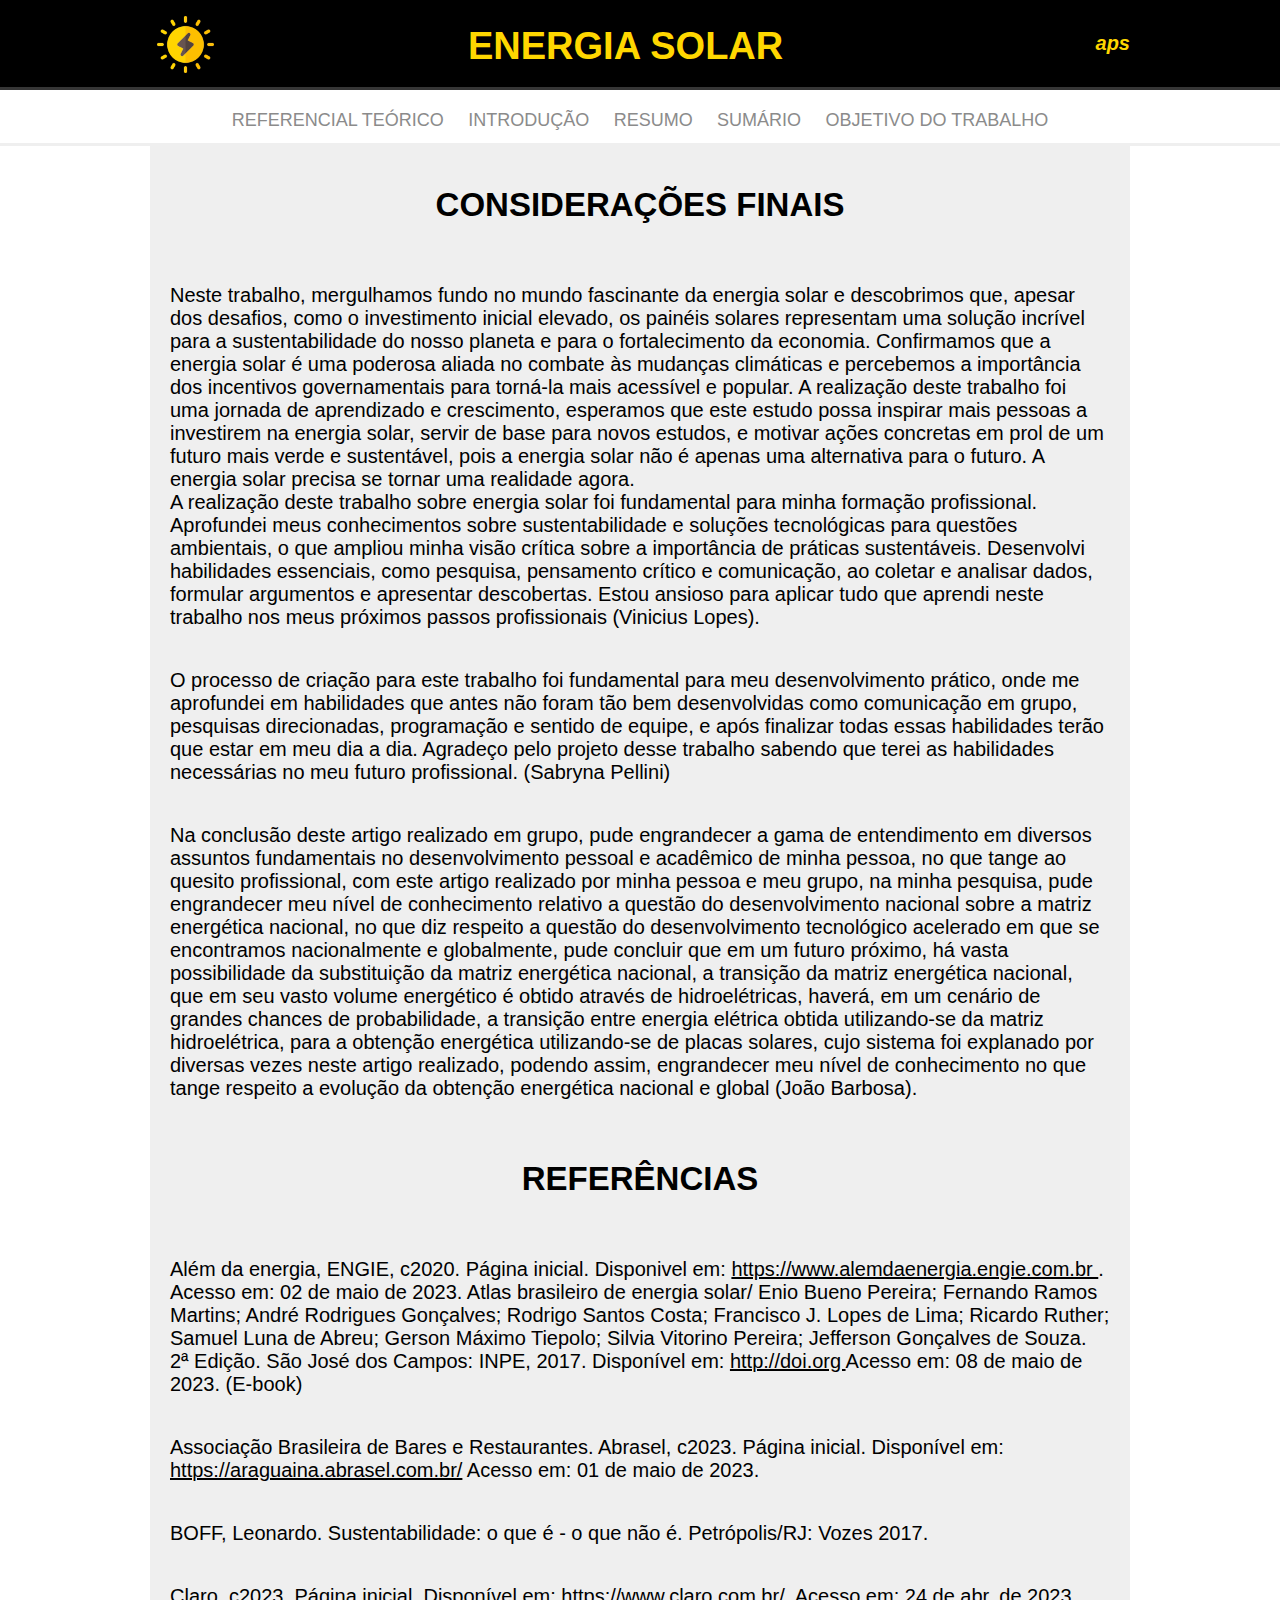
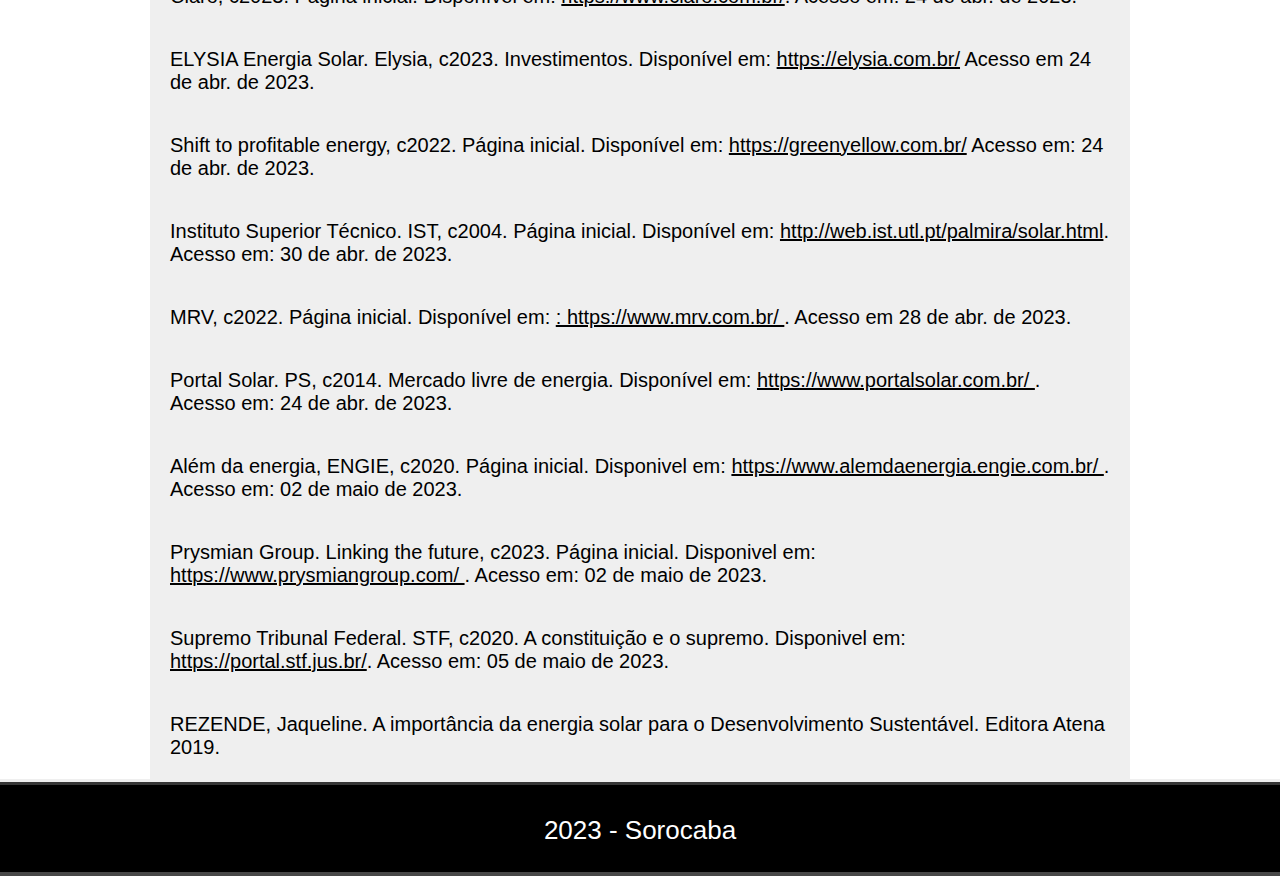
<file: site/conclusao/conclusao.html>
<!DOCTYPE html>
<html lang="pt-br">
<head>
    <meta charset="UTF-8">
    <meta http-equiv="X-UA-Compatible" content="IE=edge">
    <meta name="viewport" content="width=device-width, initial-scale=1.0">
    <link rel="stylesheet" href="../estilo.css"> <!-- link para o css -->
    <link rel="shortcut icon" href="../energiasolarfavicon.ico" type="image/x-icon"> <!-- icone no titulo -->
    <title> considerações finais </title>
</head>
<body> 
    <!-- aqui é o cabeçalho -->
    <header><!-- aqui é o cabeçalho primario -->
        
        <main class="header-centralizado">  <!-- aqui é o cabeçalho secundario -->
            
                <div class="logo"> <!-- aqui é o logo do site -->
            
                    <img src="../img/energiasolar57px.png" alt="">
            
                </div>
            
                    <h1 class="titulo-1"> ENERGIA SOLAR </h1> <!-- titulo Energia Solar -->
            
                    <h1 class="titulo-2"> <em> aps </em> </h1> <!-- titulo APS -->   
                    
                
                </div>           
        
        </main>    
        
    </header>
    <!-- aqui é a barra de navegação -->
    <section> <!--  menu de navegação primario -->
        
        <main class="menu">  <!-- menu de navegação secundario -->
                
                <nav class="menu-centralizado"> <!-- menu de navegação centralizado -->
                    
                    <ul class="lista-menu"> <!-- palavras da lista -->
                        <li> <a href="../index.html"> REFERENCIAL TEÓRICO </a> </li> <!-- link -->

                        <li> <a href="../Introdução/introduçâo.html">Introdução </a> </li> <!-- link -->
                        
                        <li> <a href="../resumo/resumo.html">Resumo</a> </li> <!-- link -->
                        
                        <li> <a href="../Sumario/sumario.html"> Sumário </a> </li> <!-- link -->
                        
                        <li> <a href="../objetivo-do-trabalho/objetivo.html"> Objetivo do Trabalho </a> </li> <!-- link -->
                    </ul>
                
                </nav>
        
        </main>

    </section>
    <!-- aqui é o conteudo principal -->
    <div class="estrutura"> <!-- conteudo principal da pag primario -->

        <main>  <!-- conteudo principal da pag secundario -->
            
            <h2 id="consideraçõesfinais"> considerações finais  </h2> <!-- sub titulo -->
            <!-- P são todos os paragrafos -->
            <p> Neste trabalho, mergulhamos fundo no mundo fascinante da energia solar e 
                descobrimos que, apesar dos desafios, como o investimento inicial elevado, os painéis 
                solares representam uma solução incrível para a sustentabilidade do nosso planeta e 
                para o fortalecimento da economia. Confirmamos que a energia solar é uma poderosa 
                aliada no combate às mudanças climáticas e percebemos a importância dos 
                incentivos governamentais para torná-la mais acessível e popular. A realização deste 
                trabalho foi uma jornada de aprendizado e crescimento, esperamos que este estudo 
                possa inspirar mais pessoas a investirem na energia solar, servir de base para novos 
                estudos, e motivar ações concretas em prol de um futuro mais verde e sustentável, 
                pois a energia solar não é apenas uma alternativa para o futuro. A energia solar 
                precisa se tornar uma realidade agora. <br>
                A realização deste trabalho sobre energia solar foi fundamental para minha 
                formação profissional. Aprofundei meus conhecimentos sobre sustentabilidade e 
                soluções tecnológicas para questões ambientais, o que ampliou minha visão crítica 
                sobre a importância de práticas sustentáveis. Desenvolvi habilidades essenciais, 
                como pesquisa, pensamento crítico e comunicação, ao coletar e analisar dados, 
                formular argumentos e apresentar descobertas. Estou ansioso para aplicar tudo que 
                aprendi neste trabalho nos meus próximos passos profissionais (Vinicius Lopes). </p>

            <p>
                O processo de criação para este trabalho foi fundamental para meu 
                desenvolvimento prático, onde me aprofundei em habilidades que antes não foram tão 
                bem desenvolvidas como comunicação em grupo, pesquisas direcionadas, 
                programação e sentido de equipe, e após finalizar todas essas habilidades terão que 
                estar em meu dia a dia. Agradeço pelo projeto desse trabalho sabendo que terei as 
                habilidades necessárias no meu futuro profissional. (Sabryna Pellini) </p>

            <p> Na conclusão deste artigo realizado em grupo, pude engrandecer a gama de 
                entendimento em diversos assuntos fundamentais no desenvolvimento pessoal e 
                acadêmico de minha pessoa, no que tange ao quesito profissional, com este artigo 
                realizado por minha pessoa e meu grupo, na minha pesquisa, pude engrandecer meu 
                nível de conhecimento relativo a questão do desenvolvimento nacional sobre a matriz 
                energética nacional, no que diz respeito a questão do desenvolvimento tecnológico 
                acelerado em que se encontramos nacionalmente e globalmente, pude concluir que 
                em um futuro próximo, há vasta possibilidade da substituição da matriz energética 
                nacional, a transição da matriz energética nacional, que em seu vasto volume 
                energético é obtido através de hidroelétricas, haverá, em um cenário de grandes 
                chances de probabilidade, a transição entre energia elétrica obtida utilizando-se da 
                matriz hidroelétrica, para a obtenção energética utilizando-se de placas solares, cujo 
                sistema foi explanado por diversas vezes neste artigo realizado, podendo assim, 
                engrandecer meu nível de conhecimento no que tange respeito a evolução da 
                obtenção energética nacional e global (João Barbosa). </p>

            <h2 id="referencias"> referências </h2>

            <p> Além da energia, ENGIE, c2020. Página inicial. Disponivel em: 
                <a target="_blank" href="https://www.alemdaenergia.engie.com.br/"> https://www.alemdaenergia.engie.com.br </a>.
                 Acesso em: 02 de maio de 2023.
                Atlas brasileiro de energia solar/ Enio Bueno Pereira; Fernando Ramos Martins; 
                André Rodrigues Gonçalves; Rodrigo Santos Costa; Francisco J. Lopes de Lima; 
                Ricardo Ruther; Samuel Luna de Abreu; Gerson Máximo Tiepolo; Silvia Vitorino 
                Pereira; Jefferson Gonçalves de Souza. 2ª Edição. São José dos Campos: INPE, 
                2017. Disponível em: <a target="_blank" href="http://doi.org"> http://doi.org </a> Acesso em: 08 de maio de 2023. (E-book)
                </p>

            <p>
                Associação Brasileira de Bares e Restaurantes. Abrasel, c2023. Página inicial. 
                Disponível em: <a target="_blank" href="https://araguaina.abrasel.com.br/">https://araguaina.abrasel.com.br/</a> 
                Acesso em: 01 de maio de 2023.
            </p>

            <p>
                BOFF, Leonardo. Sustentabilidade: o que é - o que não é. Petrópolis/RJ: Vozes 2017.
            </p>
                
            <p>
                Claro, c2023. Página inicial. Disponível em: <a target="_blank" href="https://www.claro.com.br/">https://www.claro.com.br/</a>. Acesso em: 
                24 de abr. de 2023.
            </p>

            <p>
                ELYSIA Energia Solar. Elysia, c2023. Investimentos. Disponível em: 
                <a target="_blank" href="https://elysia.com.br/">https://elysia.com.br/</a> Acesso em 24 de abr. de 2023.
            </p>

            <p> Shift to profitable energy, c2022. Página inicial. Disponível em: 
                <a target="_blank" href="https://greenyellow.com.br/">https://greenyellow.com.br/</a> Acesso em: 24 de abr. de 2023.
            </p>

            <p>
                Instituto Superior Técnico. IST, c2004. Página inicial. Disponível em: 
                <a target="_blank" href="http://web.ist.utl.pt/palmira/solar.html">http://web.ist.utl.pt/palmira/solar.html</a>. Acesso em: 30 de abr. de 2023.
            </p>

            <p>
                MRV, c2022. Página inicial. Disponível em: <a href=": https://www.mrv.com.br/" target="_blank"> : https://www.mrv.com.br/ </a>. Acesso em 28 
                de abr. de 2023.
            </p>

            <p>
                Portal Solar. PS, c2014. Mercado livre de energia. Disponível em: 
                <a target="_blank" href="https://www.portalsolar.com.br/"> https://www.portalsolar.com.br/ </a>. Acesso em: 24 de abr. de 2023.
            </p>

            <p>
                Além da energia, ENGIE, c2020. Página inicial. Disponivel em: 
                <a target="_blank" href="https://www.alemdaenergia.engie.com.br/"> https://www.alemdaenergia.engie.com.br/ </a>. Acesso em: 02 de maio de 2023.
            </p>

            <p>
                Prysmian Group. Linking the future, c2023. Página inicial. Disponivel em: 
                <a target="_blank" href="https://www.prysmiangroup.com/"> https://www.prysmiangroup.com/ </a>. Acesso em: 02 de maio de 2023.
            </p>

            <p>
                Supremo Tribunal Federal. STF, c2020. A constituição e o supremo. Disponivel em: 
                <a target="_blank" href="https://portal.stf.jus.br/">https://portal.stf.jus.br/</a>. Acesso em: 05 de maio de 2023.
            </p>

            <p>
                REZENDE, Jaqueline. A importância da energia solar para o Desenvolvimento 
                Sustentável. Editora Atena 2019.
            </p>

        </main>
    
    </div>

    <footer> <!-- aqui é o roda pé -->
                
        <p class="footer1"> 2023 - sorocaba </p> <!-- conteudo do rodapé --> 

    </footer>
    
</body>
</html>
</file>
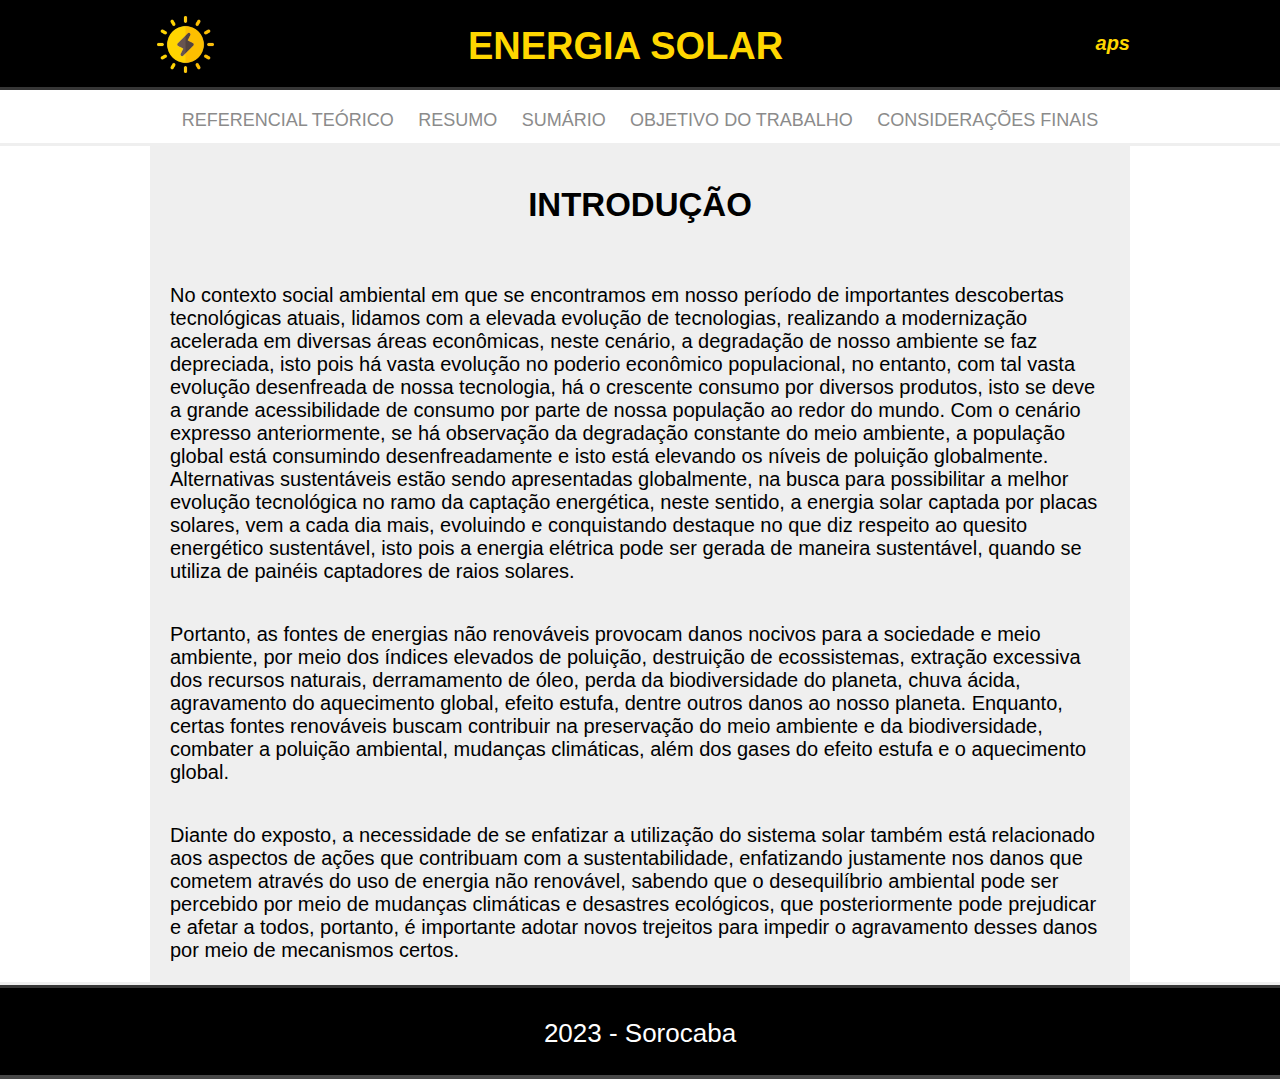
<file: site/Introdução/introduçâo.html>
<!DOCTYPE html>
<html lang="pt-br">
<head>
    <meta charset="UTF-8">
    <meta http-equiv="X-UA-Compatible" content="IE=edge">
    <meta name="viewport" content="width=device-width, initial-scale=1.0">
    <link rel="stylesheet" href="../estilo.css">
    <link rel="shortcut icon" href="../energiasolarfavicon.ico" type="image/x-icon">
    <title> Introdução </title>
</head>
<body> 
    
    <header>
        
        <main class="header-centralizado">
            
                <div class="logo">
            
                    <img src="../img/energiasolar57px.png" alt="">
            
                </div>
            
                    <h1 class="titulo-1"> ENERGIA SOLAR </h1> 
            
                    <h1 class="titulo-2"> <em> aps </em> </h1>    
                    
                
                </div>           
        
        </main>    
        
    </header>

    <section>
        
        <main class="menu">
                
                <nav class="menu-centralizado">
                    
                    <ul class="lista-menu">
                        <li> <a href="../index.html"> REFERENCIAL TEÓRICO </a> </li>
                        
                        <li> <a href="../resumo/resumo.html">Resumo</a> </li>
                        
                        <li> <a href="../Sumario/sumario.html"> Sumário </a> </li>
                        
                        <li> <a href="../objetivo-do-trabalho/objetivo.html"> Objetivo do Trabalho </a> </li>

                        <li> <a href="../conclusao/conclusao.html"> considerações finais </a> </li>
                    </ul>
                
                </nav>
        
        </main>

    </section>    

    <div class="estrutura">

        <main>
            
            <h2> Introdução </h2>

            <p> No contexto social ambiental em que se encontramos em nosso período de 
                importantes descobertas tecnológicas atuais, lidamos com a elevada evolução de 
                tecnologias, realizando a modernização acelerada em diversas áreas econômicas, 
                neste cenário, a degradação de nosso ambiente se faz depreciada, isto pois há vasta 
                evolução no poderio econômico populacional, no entanto, com tal vasta evolução 
                desenfreada de nossa tecnologia, há o crescente consumo por diversos produtos, isto 
                se deve a grande acessibilidade de consumo por parte de nossa população ao redor 
                do mundo. Com o cenário expresso anteriormente, se há observação da degradação 
                constante do meio ambiente, a população global está consumindo desenfreadamente 
                e isto está elevando os níveis de poluição globalmente. Alternativas sustentáveis 
                estão sendo apresentadas globalmente, na busca para possibilitar a melhor evolução 
                tecnológica no ramo da captação energética, neste sentido, a energia solar captada 
                por placas solares, vem a cada dia mais, evoluindo e conquistando destaque no que 
                diz respeito ao quesito energético sustentável, isto pois a energia elétrica pode ser 
                gerada de maneira sustentável, quando se utiliza de painéis captadores de raios 
                solares.</p>
            
            <p>
                Portanto, as fontes de energias não renováveis provocam danos nocivos para 
                a sociedade e meio ambiente, por meio dos índices elevados de poluição, destruição 
                de ecossistemas, extração excessiva dos recursos naturais, derramamento de óleo, 
                perda da biodiversidade do planeta, chuva ácida, agravamento do aquecimento 
                global, efeito estufa, dentre outros danos ao nosso planeta. Enquanto, certas fontes 
                renováveis buscam contribuir na preservação do meio ambiente e da biodiversidade, 
                combater a poluição ambiental, mudanças climáticas, além dos gases do efeito estufa 
                e o aquecimento global.</p>
                                         
            
            <p>
                Diante do exposto, a necessidade de se enfatizar a utilização do sistema solar 
                também está relacionado aos aspectos de ações que contribuam com a 
                sustentabilidade, enfatizando justamente nos danos que cometem através do uso de 
                energia não renovável, sabendo que o desequilíbrio ambiental pode ser percebido por 
                meio de mudanças climáticas e desastres ecológicos, que posteriormente pode 
                prejudicar e afetar a todos, portanto, é importante adotar novos trejeitos para impedir 
                o agravamento desses danos por meio de mecanismos certos.</p>

        </main>
    
    </div>

    <footer>
                
        <p class="footer1"> 2023 - sorocaba </p> 

    </footer>
    
</body>
</html>
</file>
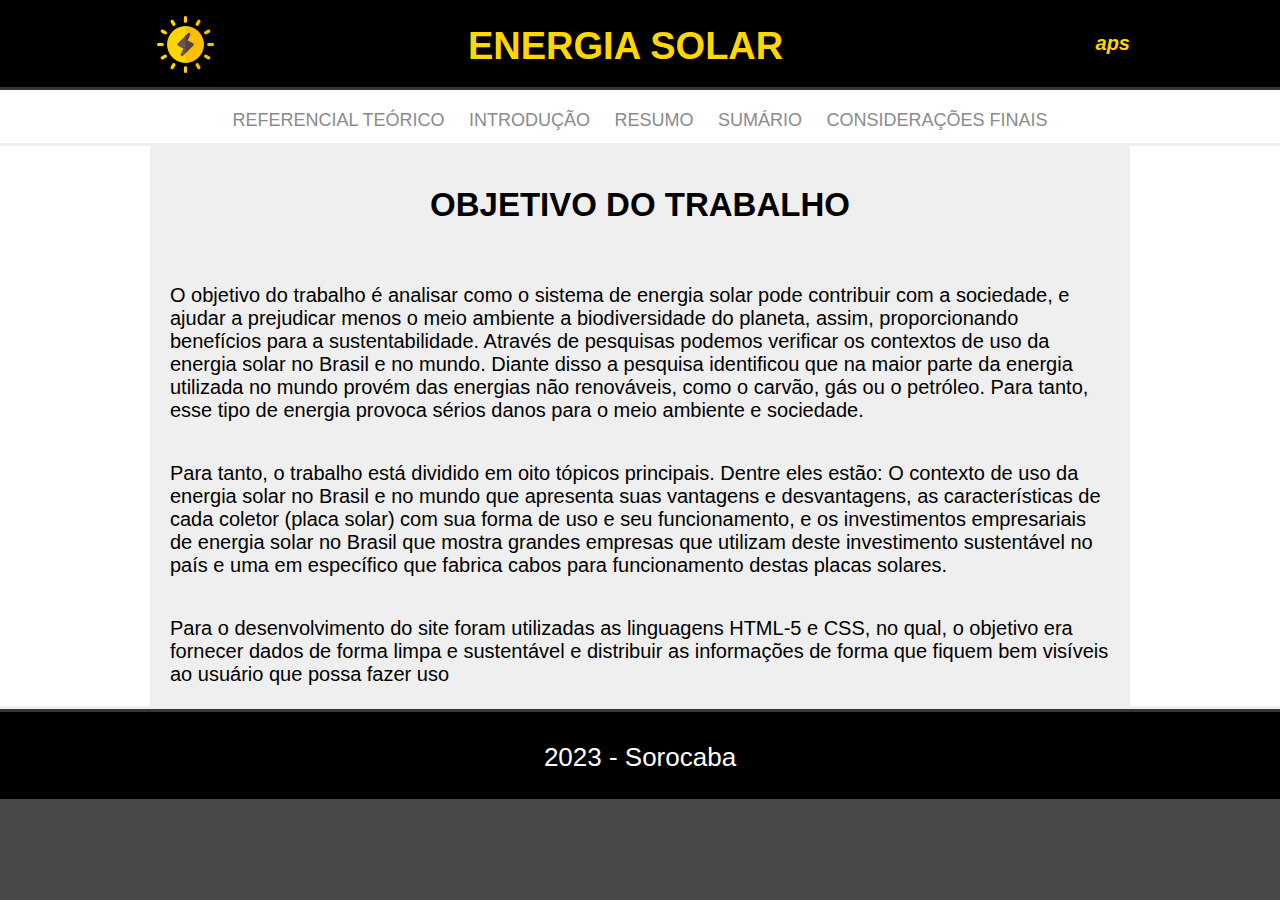
<file: site/objetivo-do-trabalho/objetivo.html>
<!DOCTYPE html>
<html lang="pt-br">
<head>
    <meta charset="UTF-8">
    <meta http-equiv="X-UA-Compatible" content="IE=edge">
    <meta name="viewport" content="width=device-width, initial-scale=1.0">
    <link rel="stylesheet" href="../estilo.css"> <!-- link para o css -->
    <link rel="shortcut icon" href="../energiasolarfavicon.ico" type="image/x-icon"> <!-- icone no titulo -->
    <title> Objetivo do Trabalho </title>
</head>
<body> 
     <!-- aqui é o cabeçalho -->
    <header><!-- aqui é o cabeçalho primario -->
        
        <main class="header-centralizado"> <!-- aqui é o cabeçalho secundario -->
            
                <div class="logo"> <!-- aqui é o logo do site -->
            
                    <img src="../img/energiasolar57px.png" alt="">
            
                </div>
            
                    <h1 class="titulo-1"> ENERGIA SOLAR </h1> <!-- titulo Energia Solar -->
            
                    <h1 class="titulo-2"> <em> aps </em> </h1>  <!-- titulo APS -->   
                    
                
                </div>           
        
        </main>    
        
    </header>
    <!-- aqui é a barra de navegação -->
    <section><!--  menu de navegação primario -->
        
        <main class="menu"><!-- menu de navegação secundario -->
                
                <nav class="menu-centralizado"> <!-- menu de navegação centralizado -->
                    
                    <ul class="lista-menu"> <!-- palavras da lista -->
                        <li> <a href="../index.html"> REFERENCIAL TEÓRICO </a> </li> <!-- link -->

                        <li> <a href="../Introdução/introduçâo.html">Introdução </a> </li> <!-- link -->
                        
                        <li> <a href="../resumo/resumo.html">Resumo</a> </li> <!-- link -->
                        
                        <li> <a href="../Sumario/sumario.html"> Sumário </a> </li> <!-- link -->
                        
                        <li> <a href="../conclusao/conclusao.html"> considerações finais </a> </li> <!-- link -->
                    </ul>
                
                </nav>
        
        </main>

    </section>  
    <!-- aqui é o conteudo principal -->
    <div class="estrutura"><!-- conteudo principal da pag primario -->

        <main><!-- conteudo principal da pag secundario -->
            
            <h2> Objetivo do Trabalho </h2><!-- sub titulo -->
            <!-- P são todos os paragrafos -->
            <p> O objetivo do trabalho é analisar como o sistema de energia solar pode 
                contribuir com a sociedade, e ajudar a prejudicar menos o meio ambiente a 
                biodiversidade do planeta, assim, proporcionando benefícios para a 
                sustentabilidade. Através de pesquisas podemos verificar os contextos de uso da 
                energia solar no Brasil e no mundo. Diante disso a pesquisa identificou que na maior 
                parte da energia utilizada no mundo provém das energias não renováveis, como o 
                carvão, gás ou o petróleo. Para tanto, esse tipo de energia provoca sérios danos 
                para o meio ambiente e sociedade.</p>

            <p>
                Para tanto, o trabalho está dividido em oito tópicos principais. Dentre eles 
                estão: O contexto de uso da energia solar no Brasil e no mundo que apresenta suas 
                vantagens e desvantagens, as características de cada coletor (placa solar) com sua 
                forma de uso e seu funcionamento, e os investimentos empresariais de energia solar 
                no Brasil que mostra grandes empresas que utilizam deste investimento sustentável 
                no país e uma em específico que fabrica cabos para funcionamento destas placas 
                solares.  </p> 
            
            <p>
                Para o desenvolvimento do site foram utilizadas as linguagens HTML-5 e 
                CSS, no qual, o objetivo era fornecer dados de forma limpa e sustentável e distribuir 
                as informações de forma que fiquem bem visíveis ao usuário que possa fazer uso </p>
        
        </main>
    
    </div>

    <footer> <!-- aqui é o roda pé -->
                
        <p class="footer1"> 2023 - sorocaba </p> <!-- conteudo do rodapé -->  

    </footer>
    
</body>
</html>
</file>
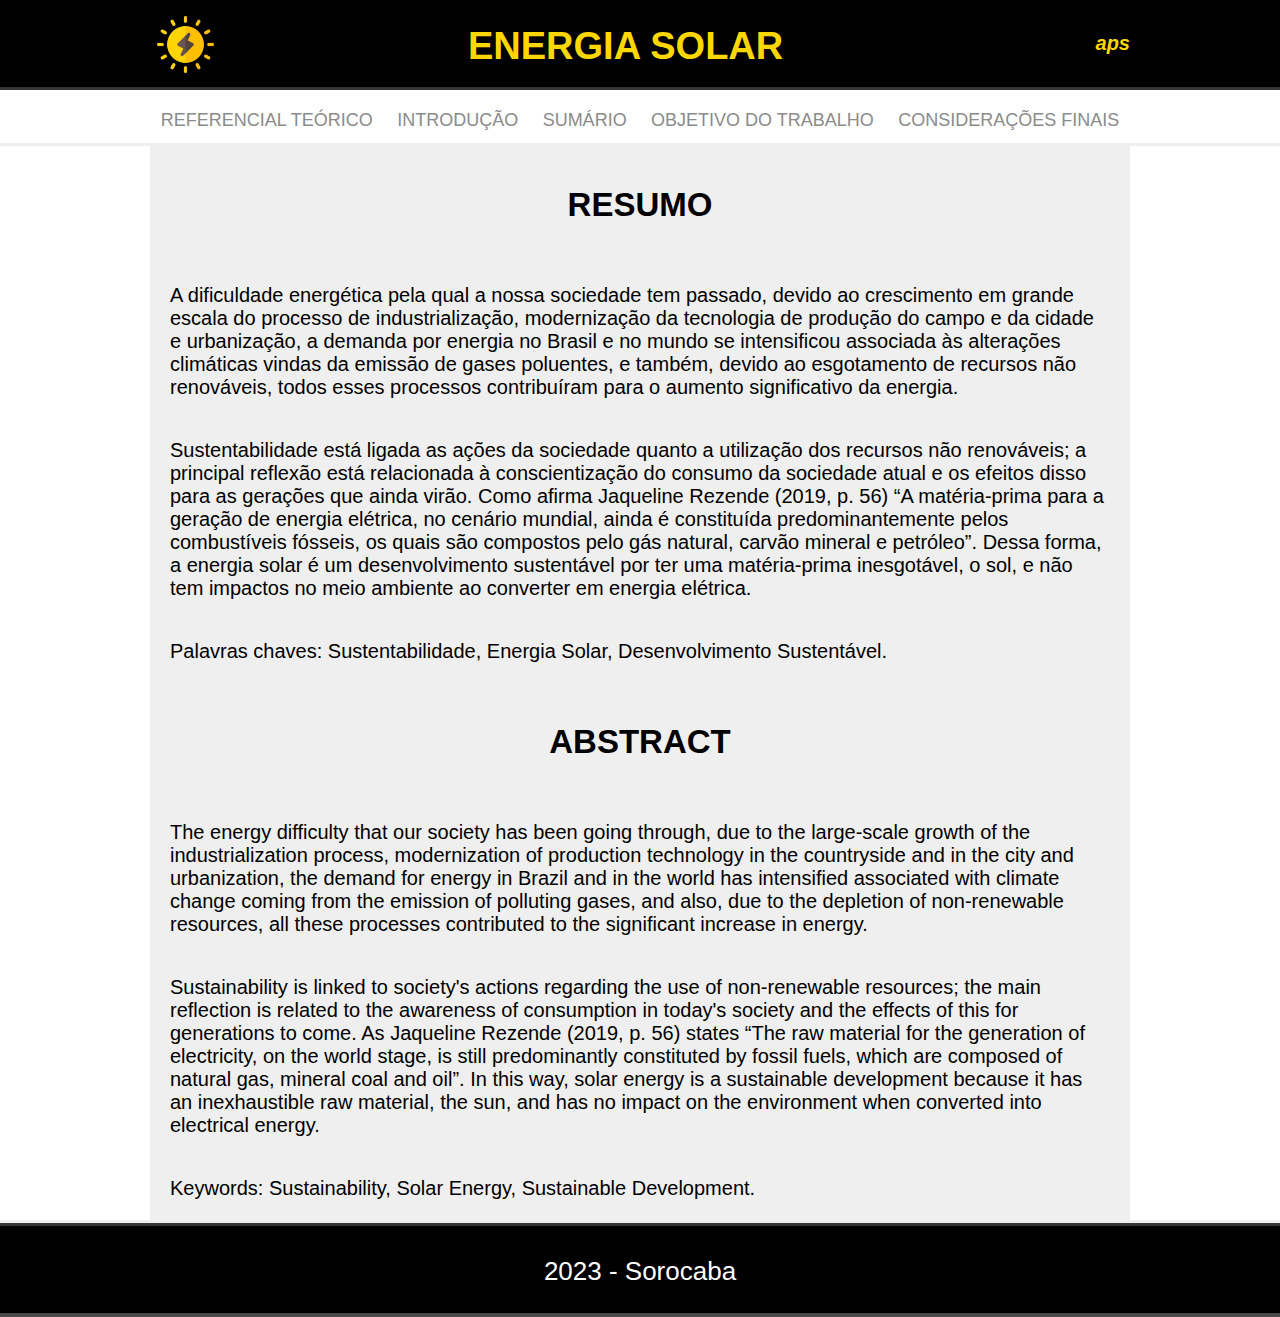
<file: site/resumo/resumo.html>
<!DOCTYPE html>
<html lang="pt-br">
<head>
    <meta charset="UTF-8">
    <meta http-equiv="X-UA-Compatible" content="IE=edge">
    <meta name="viewport" content="width=device-width, initial-scale=1.0">
    <link rel="stylesheet" href="../estilo.css">
    <link rel="shortcut icon" href="../energiasolarfavicon.ico" type="image/x-icon">
    <title> Resumo </title>
</head>
<body> 
    
    <header>
        
        <main class="header-centralizado">
            
                <div class="logo">
            
                    <img src="../img/energiasolar57px.png" alt="">
            
                </div>
            
                    <h1 class="titulo-1"> ENERGIA SOLAR </h1> 
            
                    <h1 class="titulo-2"> <em> aps </em> </h1>    
                    
                
                </div>           
        
        </main>    
        
    </header>

    <section>
        
        <main class="menu">
                
                <nav class="menu-centralizado">
                    
                    <ul class="lista-menu">
                        <li> <a href="../index.html"> REFERENCIAL TEÓRICO </a> </li>

                        <li> <a href="../Introdução/introduçâo.html">Introdução </a> </li>
                        
                        <li> <a href="../Sumario/sumario.html"> Sumário </a> </li>

                        <li> <a href="../objetivo-do-trabalho/objetivo.html"> Objetivo do Trabalho </a> </li>

                        <li> <a href="../conclusao/conclusao.html"> considerações finais </a> </li>
                    </ul>
                
                </nav>
        
        </main>

    </section>

    <div class="estrutura">

        <main>
            
            <h2 id="resumo"> resumo </h2>

            <p> A dificuldade energética pela qual a nossa sociedade tem passado, devido ao 
                crescimento em grande escala do processo de industrialização, modernização da 
                tecnologia de produção do campo e da cidade e urbanização, a demanda por energia 
                no Brasil e no mundo se intensificou associada às alterações climáticas vindas da 
                emissão de gases poluentes, e também, devido ao esgotamento de recursos não
                renováveis, todos esses processos contribuíram para o aumento significativo da 
                energia.</p>
                
            <p> Sustentabilidade está ligada as ações da sociedade quanto a utilização dos 
                recursos não renováveis; a principal reflexão está relacionada à conscientização do 
                consumo da sociedade atual e os efeitos disso para as gerações que ainda virão. 
                Como afirma Jaqueline Rezende (2019, p. 56) “A matéria-prima para a geração de 
                energia elétrica, no cenário mundial, ainda é constituída predominantemente pelos 
                combustíveis fósseis, os quais são compostos pelo gás natural, carvão mineral e 
                petróleo”. Dessa forma, a energia solar é um desenvolvimento sustentável por ter uma 
                matéria-prima inesgotável, o sol, e não tem impactos no meio ambiente ao converter 
                em energia elétrica.</p>
                
            <p>Palavras chaves: Sustentabilidade, Energia Solar, Desenvolvimento Sustentável. </p>

            <h2 id="abstract"> abstract </h2>
                
            <p> The energy difficulty that our society has been going through, due to the large-scale growth of the industrialization process, modernization of production technology 
                in the countryside and in the city and urbanization, the demand for energy in Brazil and 
                in the world has intensified associated with climate change coming from the emission 
                of polluting gases, and also, due to the depletion of non-renewable resources, all these 
                processes contributed to the significant increase in energy.</p> 
                
            <p> Sustainability is linked to society's actions regarding the use of non-renewable 
                resources; the main reflection is related to the awareness of consumption in today's 
                society and the effects of this for generations to come. As Jaqueline Rezende (2019, 
                p. 56) states “The raw material for the generation of electricity, on the world stage, is 
                still predominantly constituted by fossil fuels, which are composed of natural gas, 
                mineral coal and oil”. In this way, solar energy is a sustainable development because 
                it has an inexhaustible raw material, the sun, and has no impact on the environment 
                when converted into electrical energy.</p> 
                
            <p> Keywords: Sustainability, Solar Energy, Sustainable Development.</p>
                
        </main>

    </div>

    <footer>
                
        <p class="footer1"> 2023 - sorocaba </p> 

    </footer>
    
</body>
</html>
</file>
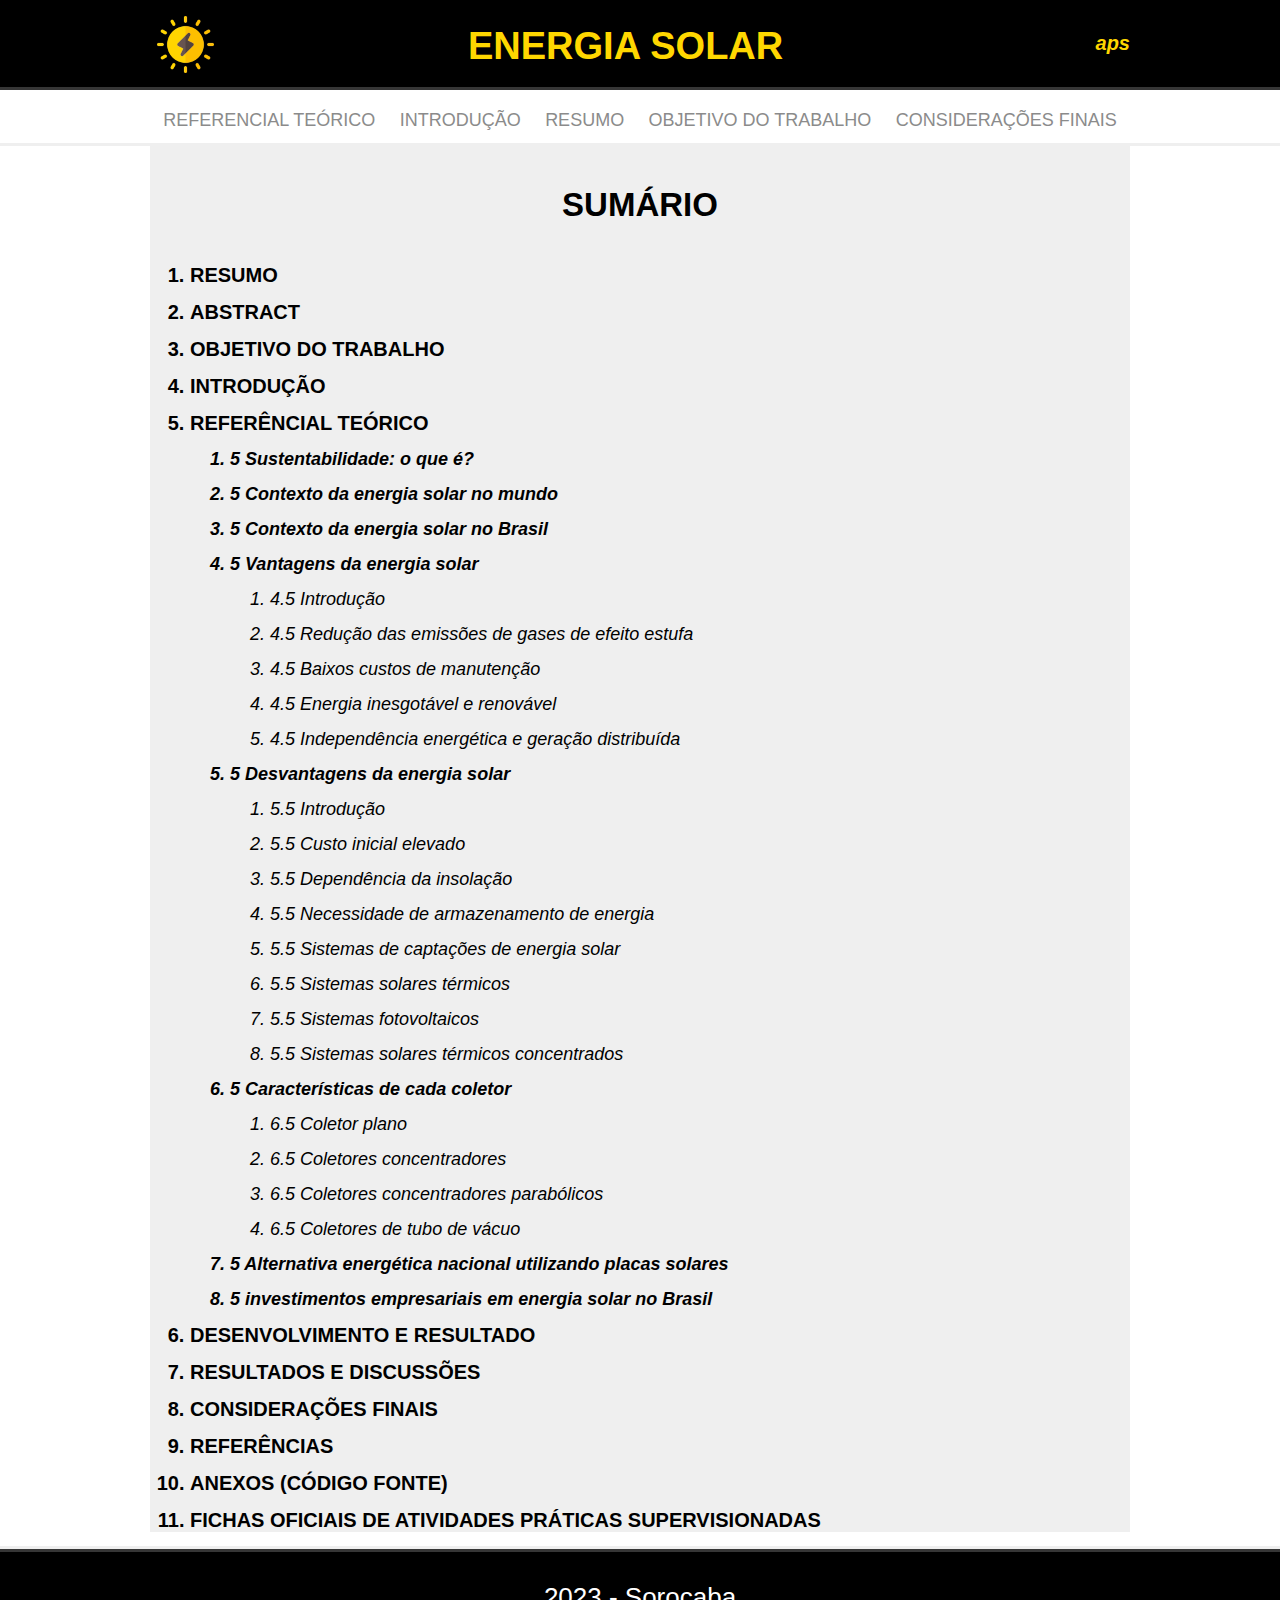
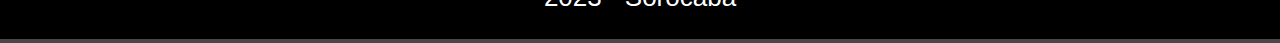
<file: site/Sumario/sumario.html>
<!DOCTYPE html>
<html lang="pt-br">
<head>
    <meta charset="UTF-8">
    <meta http-equiv="X-UA-Compatible" content="IE=edge">
    <meta name="viewport" content="width=device-width, initial-scale=1.0">
    <link rel="stylesheet" href="../estilo.css"> <!-- link para o css -->
    <link rel="shortcut icon" href="../energiasolarfavicon.ico" type="image/x-icon"> <!-- icone no titulo -->
    <title> Sumário </title>
</head>
<body> 
    <!-- aqui é o cabeçalho -->
    <header><!-- aqui é o cabeçalho primario -->
        
        <main class="header-centralizado">  <!-- aqui é o cabeçalho secundario -->
            
                <div class="logo"> <!-- aqui é o logo do site -->
            
                    <img src="../img/energiasolar57px.png" alt="">
            
                </div>
            
                    <h1 class="titulo-1"> ENERGIA SOLAR </h1> <!-- titulo Energia Solar -->
            
                    <h1 class="titulo-2"> <em> aps </em> </h1> <!-- titulo APS -->    
                    
                
                </div>           
        
        </main>    
        
    </header>
     <!-- aqui é a barra de navegação -->
    <section> <!-- menu de navegação primario -->
        
        <main class="menu"> <!-- menu de navegação secundario -->
                
                <nav class="menu-centralizado"><!-- menu de navegação centralizado -->
                    
                    <ul class="lista-menu"> <!-- palavras da lista -->
                        <li> <a href="../index.html"> REFERENCIAL TEÓRICO </a> </li> <!-- link -->

                        <li> <a href="../Introdução/introduçâo.html">Introdução </a> </li> <!-- link -->
                        
                        <li> <a href="../resumo/resumo.html">Resumo</a> </li><!-- link -->

                        <li> <a href="../objetivo-do-trabalho/objetivo.html"> Objetivo do Trabalho </a> </li><!-- link -->

                        <li> <a href="../conclusao/conclusao.html"> considerações finais </a> </li><!-- link -->
                    </ul>
                
                </nav>
        
        </main>

    </section>
    <!-- aqui é o conteudo principal -->
    <div class="estrutura"><!-- conteudo principal da pag primario -->

        <main> <!-- conteudo principal da pag secundario -->

            <h2> Sumário </h2> <!-- sub titulo -->
            <!-- P são todos os paragrafos -->
            <ol class="custom-list"> <!--edição geral da lista-->
                <li> <a href="../resumo/resumo.html#resumo"> Resumo </a></li><!-- link -->
                <li> <a href="../resumo/resumo.html#abstract" > abstract </a></li><!-- link -->
                <li> <a href="../objetivo-do-trabalho/objetivo.html"> Objetivo Do Trabalho </a></li><!-- link -->
                <li> <a href="../Introdução/introduçâo.html"> introdução </a> </li><!-- link -->
                <li> <a href="../index.html"> referêncial teórico </a> </li><!-- link -->
                    <ol class="custom-sublist"> <!--edição sub lista-->
                        <li> <a href="../index.html#sustentabilidade"> Sustentabilidade: o que é? </a></li><!-- link -->
                        <li> <a href="../index.html#contexto"> Contexto da energia solar no mundo </a></li><!-- link -->
                        <li> <a href="../index.html#contextobrasil"> Contexto da energia solar no Brasil </a></li><!-- link -->
                        <li> <a href="../index.html#vantagens"> Vantagens da energia solar </a></li><!-- link -->
                        <ol class="custom-subsublist"> <!--edição sub lista-->
                            <li> <a href="../index.html#introdução">Introdução</a></li><!-- link -->
                            <li> <a href="../index.html#redução">Redução das emissões de gases de efeito estufa</a></li><!-- link -->
                            <li> <a href="../index.html#baixocusto">Baixos custos de manutenção</a></li><!-- link -->
                            <li> <a href="../index.html#energiainesgotavel">Energia inesgotável e renovável</a></li><!-- link -->
                            <li> <a href="../index.html#independenciaenergetica">Independência energética e geração distribuída</a></li><!-- link -->
                        </ol>
                        <li> <a href="../index.html#desvantagens">Desvantagens da energia solar</a></li><!-- link -->
                        <ol class="custom-subsublist2"> <!--edição sub sub lista-->
                            <li> <a href="../index.html#introdução2">Introdução</a></li><!-- link -->
                            <li> <a href="../index.html#custoelevado"> Custo inicial elevado</a></li><!-- link -->
                            <li> <a href="../index.html#dependênciainsolação"> Dependência da insolação</a></li><!-- link -->
                            <li> <a href="../index.html#necessidadearmazenamento"> Necessidade de armazenamento de energia</a></li><!-- link -->
                            <li> <a href="../index.html#sistemacaptação"> Sistemas de captações de energia solar</a></li><!-- link -->
                            <li> <a href="../index.html#sistemasolartermico"> Sistemas solares térmicos</a></li><!-- link -->
                            <li> <a href="../index.html#sistemafotovoltaico"> Sistemas fotovoltaicos</a></li><!-- link -->
                            <li> <a href="../index.html#sistematermicoconcentrado"> Sistemas solares térmicos concentrados</a></li><!-- link -->
                        </ol>
                        <li> <a href="../index.html#caracteristicacoletor"> Características de cada coletor</a></li><!-- link -->
                        <ol class="custom-subsublist3"><!--edição sub sub sub lista-->
                            <li> <a href="../index.html#coletorplano"> Coletor plano</a></li><!-- link -->
                            <li> <a href="../index.html#coletorconcentrado"> Coletores concentradores</a></li><!-- link -->
                            <li> <a href="../index.html#coletorparabolico"> Coletores concentradores parabólicos</a></li><!-- link -->
                            <li> <a href="../index.html#coletorvacuo"> Coletores de tubo de vácuo</a></li><!-- link -->
                        </ol>
                        <li> <a href="../index.html#alternativaenergetica"> Alternativa energética nacional utilizando placas solares </a></li><!-- link -->
                        <li> <a href="../index.html#investimentosempresariais"> investimentos empresariais em energia solar no Brasil </a></li><!-- link -->
                    </ol>
                <li> desenvolvimento e resultado</li>
                <li> resultados e discussões</li>
                <li> <a href="../conclusao/conclusao.html#consideraçõesfinais"> considerações finais </a> </li><!-- link -->
                <li> <a href="../conclusao/conclusao.html#referencias"> referências </a></li><!-- link -->
                <li> anexos (código fonte) </li>
                <li> fichas oficiais de atividades práticas supervisionadas </li>
                      
            </ol>
        
        </main>
    
    </div>

    <footer> <!-- aqui é o roda pé -->
                
        <p class="footer1"> 2023 - sorocaba </p> <!-- conteudo do rodapé -->  

    </footer>
    
</body>
</html>
</file>
<file: site/estilo.css>
body { /* no body é definido algumas atribuições para o corpo do site*/
    width: 100%;
    height: 100%;
    margin: 0 auto;
    background-color: #484848;
}
header { /*aqui é a estilização do cabeçalho primario*/
    width: 100%;
    background-color: #000000;
    height: 87px;
    border-bottom: 3px solid #363636;
}
.header-centralizado { /* aqui é a estilização do cabeçalho secundario*/
    height: 87px;
    background-color: #000000;
    width: 980px;
}
.logo { /*aqui é a estilização da logo do site*/
    float: left;
    height: 57px;
    margin-top: 16px;
    margin-left: 7px;
}
.titulo-1 {  /*titulo Energia Solar*/
    text-align: center;
    display: inline-block;
    color: #FFD700;
    font-family: Arial, Helvetica, sans-serif;
    width: 84%;
    font-size: 38px;
    margin-top: 25px;
}
.titulo-2 { /*titulo APS*/
    display: inline-block;
    color: #FFD700;
    font-family: Arial, Helvetica, sans-serif;
    font-size: 20px;
    float: right;
    margin-top: 32px;
    margin-bottom: auto;
    font-style: italic;
}
section { /*estilização do menu de navegação primario*/
    width: 100%;
    background-color: #ffffff;
    height: 53px;
    border-bottom: 3px solid #efefef;
}
.menu { /* estilização do menu de navegação secundario*/
    width: 980px;
    background-color: #FFFFFF;
    height: 53px;
}
.menu-centralizado { /*estilização do menu de navegação centralizado*/
    width: 100%;
    float: left;
    height: 53px;
}
.lista-menu { /* palavras da lista */
    padding: 0px!important; /*aqui foi definido a centralização da pagina */
    font-family: Arial, Helvetica, sans-serif;
    text-align: center;
}
.menu ul li { /*estilização da lista do menu*/
    display: inline-block;
    color: #8b8b8b;
    margin: 4px 10px;
    height: 31px;
}
.menu ul li:hover { /* estilização do pontilhado quando passa o mouse em cima do menu*/
    border-bottom: 3px dotted #FFD700;
}
.menu ul li a:hover { /*estilização das palavras que trocam de cor quando passa o mouse do menu*/
    color: #FFD700;
}
.menu ul li a { /*estilização dos links do menu*/
    color: #8b8b8b;
    text-decoration: none;
    font-size: 18px;
    text-transform: uppercase;
}
.estrutura { /* estilização do conteudo principal da pag primario*/
    height: auto;
    width: 100%;
    background-color: #ffffff;
    border-bottom: 3px solid #efefef;
}
main { /*estiluzação do conteudo principal da pag secundario */
    background-color: #efefef;
    margin: 0 auto;
    width: 980px;
    /*position: relative;*/
    /*margin-bottom: 60px;*/
    height: 0 auto;
}
h2 { /*sub titulo*/
    text-align: center;
    font-size: 33px;
    text-transform: uppercase;
    position: relative;
    margin: auto;
    padding: 40px;
    font-family: Arial, Helvetica, sans-serif;
}
h3 { /*sub sub titulo*/
    font-size: 29px;
    text-align: center;
    font-family: arial;
    text-transform: uppercase;
    margin: 25px 0px;
    color: #000000;
}
h4 { /*sub sub sub titulo */
    font-size: 22px;
    text-align: center;
    font-family: arial;
    text-transform: uppercase;
    margin: 25px 0px;
    color: #000000;
}
p { /*estilização dos paragrafos*/
    color: #000000;
    margin: 0 auto;
    padding: 20px;
    font-size: 20px;
    font-family: Arial, Helvetica, sans-serif;
}
footer { /*estilização de todos os rodapés*/
    position: relative;
    width: 100%;
    background-color: #000000;
    /* padding: 0px; */
    color: white;
    text-align: center;
    height: 87px;
    border-top: 3px solid #363636;
}
.footer1 { /* estilização do conteudo dentro do footer*/
    color: #ffffff;
    padding: 30px;
    text-align: center;
    font-size: 26px;
    margin: 0 auto;
    /*position: relative;*/
    text-transform: capitalize;
    font-family: Arial, Helvetica, sans-serif;
}
.aspas { /*estilização do texto em aspas*/
    text-align: center;
    /* margin-top: 40px; */
    text-transform: initial;
    font-size: 20px; 
    font-style: italic;
}
figure { /*conteudo de imagem*/
    padding: 30px;
    /* width: 100%; */
    margin: 0 auto;
    text-align: center;
}
figcaption { /*texto da imagem*/
    color: #000000;
    margin: 0 auto;
    padding: 20px;
    font-size: 20px;
    font-family: Arial, Helvetica, sans-serif;
}
.figura1 { /*tamanho da imagem*/
    width: 315px;
}
.figura2 {
    width: 640px;
}
ol {
    color: #000000;
    margin: 0 auto;
    font-size: 20px;
    font-family: Arial, Helvetica, sans-serif;
    font-weight: bold;
}
.cor { /*texto em vermelho*/
    color: red;
    margin: 0 auto;
    padding: 20px;
    font-size: 20px;
    font-family: Arial, Helvetica, sans-serif;
}
li { /*epaço nas palavras da lista*/
    margin-bottom: 14px;
}
.custom-list li a { /*cor e sublinhado lista*/ 
    text-decoration: none;
    color: #000000;
}
.custom-list {
    text-decoration: none;
    text-transform: uppercase;
    font-size: 20px;
    color: #000000;
    font-weight: bold
}
.custom-list a:hover {
    color: #FFD700;
    border-bottom: 3px dotted #FFD700;
}
.custom-sublist {
    /*list-style-type: none;*/
    text-transform: lowercase;
    text-transform: initial;
    font-style: italic;
    font-size: 18px;
    font-weight: bold;
}
.custom-sublist li::before {
    content: "5";
}
.custom-subsublist {
    text-transform: lowercase;
    text-transform: initial;
    font-style: italic;
    font-size: 18px;
    font-weight: normal;
}
.custom-subsublist li::before {
    content: "4.5";
}
.custom-subsublist2 {
    text-transform: lowercase;
    text-transform: initial;
    font-style: italic;
    font-size: 18px;
    font-weight: normal;
}
.custom-subsublist2 li::before {
    content: "5.5";
}
.custom-subsublist3 {
    text-transform: lowercase;
    text-transform: initial;
    font-style: italic;
    font-size: 18px;
    font-weight: normal;
}
.custom-subsublist3 li::before {
    content: "6.5";
}

.linkfixed {
    position: fixed;
}
a {
    color: #000000;
}
a:hover {
    color: #FFD700;
}
</file>
